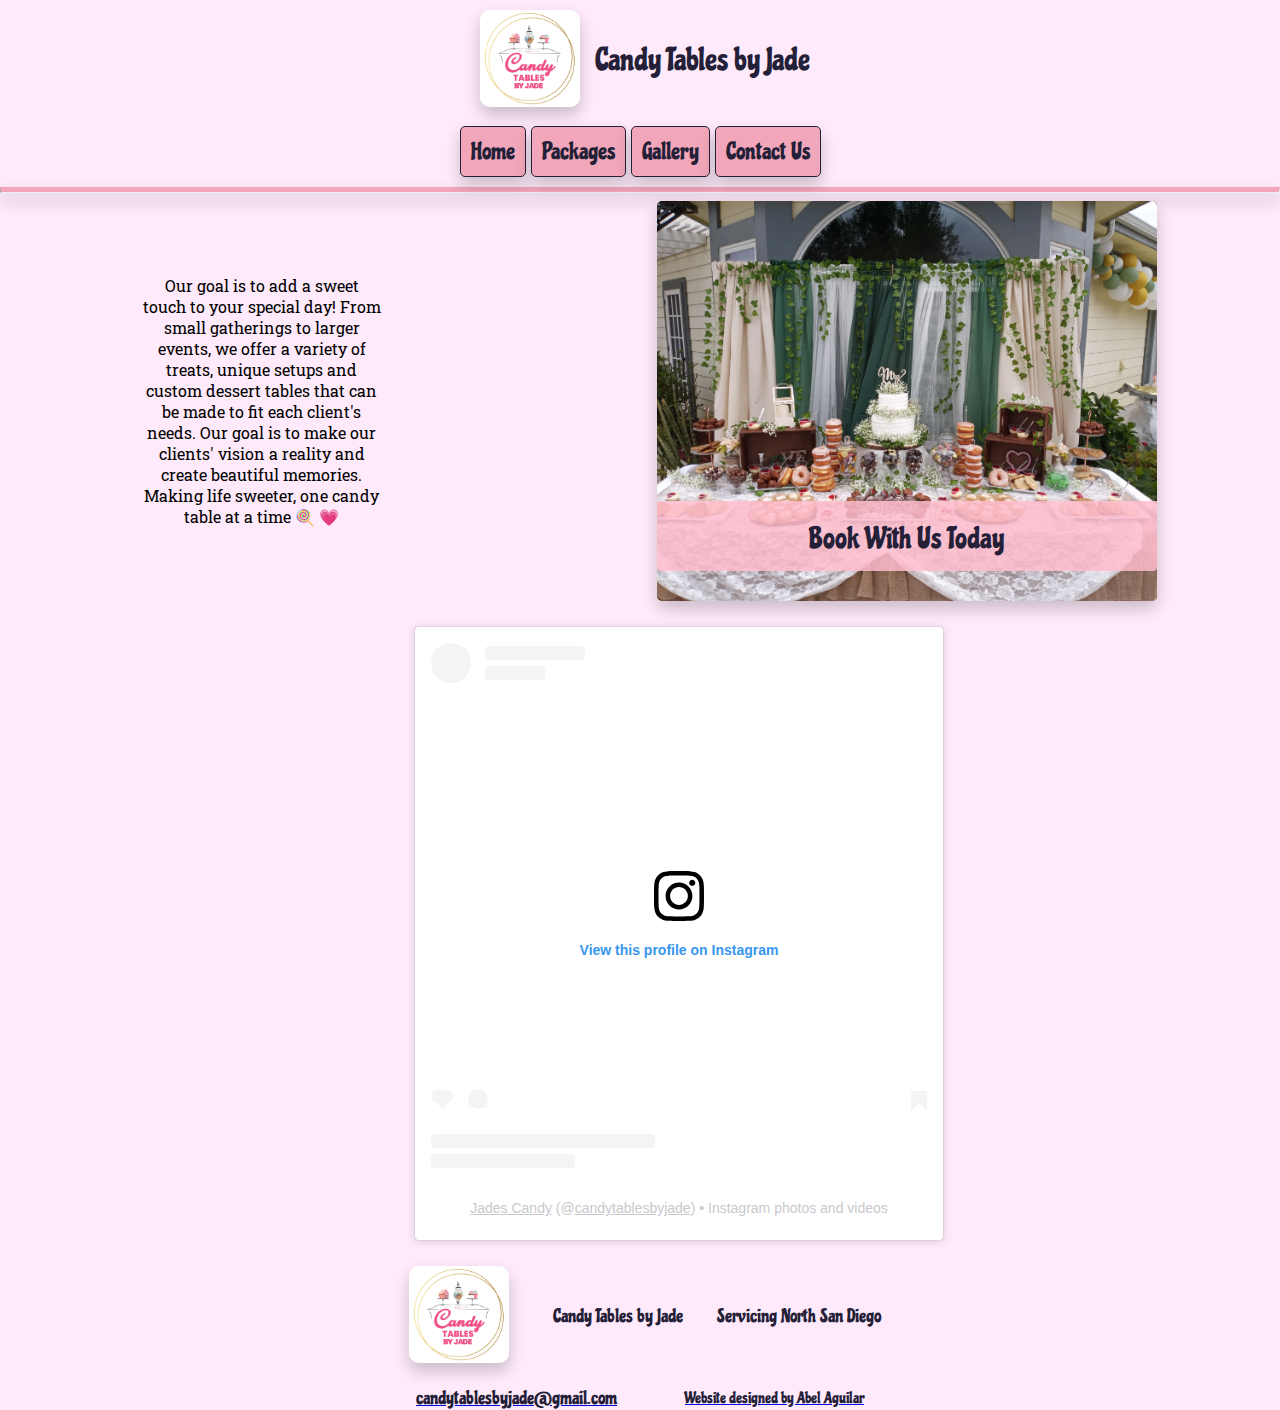
<file: index.html>
<!DOCTYPE html>
<html lang="en">

<head>
    <meta charset="UTF-8">
    <meta http-equiv="X-UA-Compatible" content="IE=edge">
    <meta name="viewport" content="width=device-width, initial-scale=1.0">
    <title>Home Page | Candy Tables </title>
    <meta name="description" content="Website for Candy Tables, Dessert Tables, and Parties. candy for buffet. dessert table. San Diego.">
    <link rel="stylesheet" href="styles/mobile.css">
    <link rel="stylesheet" href="styles/tablet.css">
    <link rel="stylesheet" href="styles/desktop.css">
    <link rel="shortcut icon" href="favicon.ico">
    <script src="scripts/main.js" type="module" defer></script>
</head>

<body>
    <header id="header"></header>
    <hr>
    <main>
        <div id="hero-banner">
            <div class='pic' id="pic3"></div>
            <div class='pic' id="pic2"></div>
            <div class='pic' id="pic1"></div>
            <a href="packages.html">
                <h2>Book With Us Today</h2>
            </a>
        </div>
        <hr>
        <div class="homeMessage">
            <p>Our goal is to add a sweet touch to your special day! From small gatherings to larger events, we offer a variety of treats, unique setups and custom dessert tables that can be made to fit each client's needs. Our goal is to make our clients' vision a reality and create beautiful memories. Making life sweeter, one candy table at a time 🍭 💗</p>
        </div>
        <div class="instagram">
            <blockquote class="instagram-media"
                data-instgrm-permalink="https://www.instagram.com/candytablesbyjade/?utm_source=ig_embed&amp;utm_campaign=loading"
                data-instgrm-version="14"
                style=" background:#FFF; border:0; border-radius:3px; box-shadow:0 0 1px 0 rgba(0,0,0,0.5),0 1px 10px 0 rgba(0,0,0,0.15); max-width:540px; min-width:326px; padding:0; width:99.375%; width:-webkit-calc(100% - 2px); width:calc(100% - 2px);">
                <div style="padding:16px;"> <a
                        href="https://www.instagram.com/candytablesbyjade/?utm_source=ig_embed&amp;utm_campaign=loading"
                        style=" background:#FFFFFF; line-height:0; padding:0 0; text-align:center; text-decoration:none; width:100%;"
                        target="_blank">
                        <div style=" display: flex; flex-direction: row; align-items: center;">
                            <div
                                style="background-color: #F4F4F4; border-radius: 50%; flex-grow: 0; height: 40px; margin-right: 14px; width: 40px;">
                            </div>
                            <div style="display: flex; flex-direction: column; flex-grow: 1; justify-content: center;">
                                <div
                                    style=" background-color: #F4F4F4; border-radius: 4px; flex-grow: 0; height: 14px; margin-bottom: 6px; width: 100px;">
                                </div>
                                <div
                                    style=" background-color: #F4F4F4; border-radius: 4px; flex-grow: 0; height: 14px; width: 60px;">
                                </div>
                            </div>
                        </div>
                        <div style="padding: 19% 0;"></div>
                        <div style="display:block; height:50px; margin:0 auto 12px; width:50px;"><svg width="50px"
                                height="50px" viewBox="0 0 60 60" version="1.1" xmlns="https://www.w3.org/2000/svg"
                                xmlns:xlink="https://www.w3.org/1999/xlink">
                                <g stroke="none" stroke-width="1" fill="none" fill-rule="evenodd">
                                    <g transform="translate(-511.000000, -20.000000)" fill="#000000">
                                        <g>
                                            <path
                                                d="M556.869,30.41 C554.814,30.41 553.148,32.076 553.148,34.131 C553.148,36.186 554.814,37.852 556.869,37.852 C558.924,37.852 560.59,36.186 560.59,34.131 C560.59,32.076 558.924,30.41 556.869,30.41 M541,60.657 C535.114,60.657 530.342,55.887 530.342,50 C530.342,44.114 535.114,39.342 541,39.342 C546.887,39.342 551.658,44.114 551.658,50 C551.658,55.887 546.887,60.657 541,60.657 M541,33.886 C532.1,33.886 524.886,41.1 524.886,50 C524.886,58.899 532.1,66.113 541,66.113 C549.9,66.113 557.115,58.899 557.115,50 C557.115,41.1 549.9,33.886 541,33.886 M565.378,62.101 C565.244,65.022 564.756,66.606 564.346,67.663 C563.803,69.06 563.154,70.057 562.106,71.106 C561.058,72.155 560.06,72.803 558.662,73.347 C557.607,73.757 556.021,74.244 553.102,74.378 C549.944,74.521 548.997,74.552 541,74.552 C533.003,74.552 532.056,74.521 528.898,74.378 C525.979,74.244 524.393,73.757 523.338,73.347 C521.94,72.803 520.942,72.155 519.894,71.106 C518.846,70.057 518.197,69.06 517.654,67.663 C517.244,66.606 516.755,65.022 516.623,62.101 C516.479,58.943 516.448,57.996 516.448,50 C516.448,42.003 516.479,41.056 516.623,37.899 C516.755,34.978 517.244,33.391 517.654,32.338 C518.197,30.938 518.846,29.942 519.894,28.894 C520.942,27.846 521.94,27.196 523.338,26.654 C524.393,26.244 525.979,25.756 528.898,25.623 C532.057,25.479 533.004,25.448 541,25.448 C548.997,25.448 549.943,25.479 553.102,25.623 C556.021,25.756 557.607,26.244 558.662,26.654 C560.06,27.196 561.058,27.846 562.106,28.894 C563.154,29.942 563.803,30.938 564.346,32.338 C564.756,33.391 565.244,34.978 565.378,37.899 C565.522,41.056 565.552,42.003 565.552,50 C565.552,57.996 565.522,58.943 565.378,62.101 M570.82,37.631 C570.674,34.438 570.167,32.258 569.425,30.349 C568.659,28.377 567.633,26.702 565.965,25.035 C564.297,23.368 562.623,22.342 560.652,21.575 C558.743,20.834 556.562,20.326 553.369,20.18 C550.169,20.033 549.148,20 541,20 C532.853,20 531.831,20.033 528.631,20.18 C525.438,20.326 523.257,20.834 521.349,21.575 C519.376,22.342 517.703,23.368 516.035,25.035 C514.368,26.702 513.342,28.377 512.574,30.349 C511.834,32.258 511.326,34.438 511.181,37.631 C511.035,40.831 511,41.851 511,50 C511,58.147 511.035,59.17 511.181,62.369 C511.326,65.562 511.834,67.743 512.574,69.651 C513.342,71.625 514.368,73.296 516.035,74.965 C517.703,76.634 519.376,77.658 521.349,78.425 C523.257,79.167 525.438,79.673 528.631,79.82 C531.831,79.965 532.853,80.001 541,80.001 C549.148,80.001 550.169,79.965 553.369,79.82 C556.562,79.673 558.743,79.167 560.652,78.425 C562.623,77.658 564.297,76.634 565.965,74.965 C567.633,73.296 568.659,71.625 569.425,69.651 C570.167,67.743 570.674,65.562 570.82,62.369 C570.966,59.17 571,58.147 571,50 C571,41.851 570.966,40.831 570.82,37.631">
                                            </path>
                                        </g>
                                    </g>
                                </g>
                            </svg></div>
                        <div style="padding-top: 8px;">
                            <div
                                style=" color:#3897f0; font-family:Arial,sans-serif; font-size:14px; font-style:normal; font-weight:550; line-height:18px;">
                                View this profile on Instagram</div>
                        </div>
                        <div style="padding: 12.5% 0;"></div>
                        <div style="display: flex; flex-direction: row; margin-bottom: 14px; align-items: center;">
                            <div>
                                <div
                                    style="background-color: #F4F4F4; border-radius: 50%; height: 12.5px; width: 12.5px; transform: translateX(0px) translateY(7px);">
                                </div>
                                <div
                                    style="background-color: #F4F4F4; height: 12.5px; transform: rotate(-45deg) translateX(3px) translateY(1px); width: 12.5px; flex-grow: 0; margin-right: 14px; margin-left: 2px;">
                                </div>
                                <div
                                    style="background-color: #F4F4F4; border-radius: 50%; height: 12.5px; width: 12.5px; transform: translateX(9px) translateY(-18px);">
                                </div>
                            </div>
                            <div style="margin-left: 8px;">
                                <div
                                    style=" background-color: #F4F4F4; border-radius: 50%; flex-grow: 0; height: 20px; width: 20px;">
                                </div>
                                <div
                                    style=" width: 0; height: 0; border-top: 2px solid transparent; border-left: 6px solid #f4f4f4; border-bottom: 2px solid transparent; transform: translateX(16px) translateY(-4px) rotate(30deg)">
                                </div>
                            </div>
                            <div style="margin-left: auto;">
                                <div
                                    style=" width: 0px; border-top: 8px solid #F4F4F4; border-right: 8px solid transparent; transform: translateY(16px);">
                                </div>
                                <div
                                    style=" background-color: #F4F4F4; flex-grow: 0; height: 12px; width: 16px; transform: translateY(-4px);">
                                </div>
                                <div
                                    style=" width: 0; height: 0; border-top: 8px solid #F4F4F4; border-left: 8px solid transparent; transform: translateY(-4px) translateX(8px);">
                                </div>
                            </div>
                        </div>
                        <div
                            style="display: flex; flex-direction: column; flex-grow: 1; justify-content: center; margin-bottom: 24px;">
                            <div
                                style=" background-color: #F4F4F4; border-radius: 4px; flex-grow: 0; height: 14px; margin-bottom: 6px; width: 224px;">
                            </div>
                            <div
                                style=" background-color: #F4F4F4; border-radius: 4px; flex-grow: 0; height: 14px; width: 144px;">
                            </div>
                        </div>
                    </a>
                    <p
                        style=" color:#c9c8cd; font-family:Arial,sans-serif; font-size:14px; line-height:17px; margin-bottom:0; margin-top:8px; overflow:hidden; padding:8px 0 7px; text-align:center; text-overflow:ellipsis; white-space:nowrap;">
                        <a href="https://www.instagram.com/candytablesbyjade/?utm_source=ig_embed&amp;utm_campaign=loading"
                            style=" color:#c9c8cd; font-family:Arial,sans-serif; font-size:14px; font-style:normal; font-weight:normal; line-height:17px;"
                            target="_blank">Jades Candy</a> (@<a
                            href="https://www.instagram.com/candytablesbyjade/?utm_source=ig_embed&amp;utm_campaign=loading"
                            style=" color:#c9c8cd; font-family:Arial,sans-serif; font-size:14px; font-style:normal; font-weight:normal; line-height:17px;"
                            target="_blank">candytablesbyjade</a>) • Instagram photos and videos</p>
                </div>
            </blockquote>
            <script async src="//www.instagram.com/embed.js">
                let iframe = document.querySelector('.instagram-media-rendered');
                iframe.style.margin = 'margin: 0 auto;';
            </script>
        </div>
    </main>
    <footer id="footer"></footer>

</body>

</html>
</file>
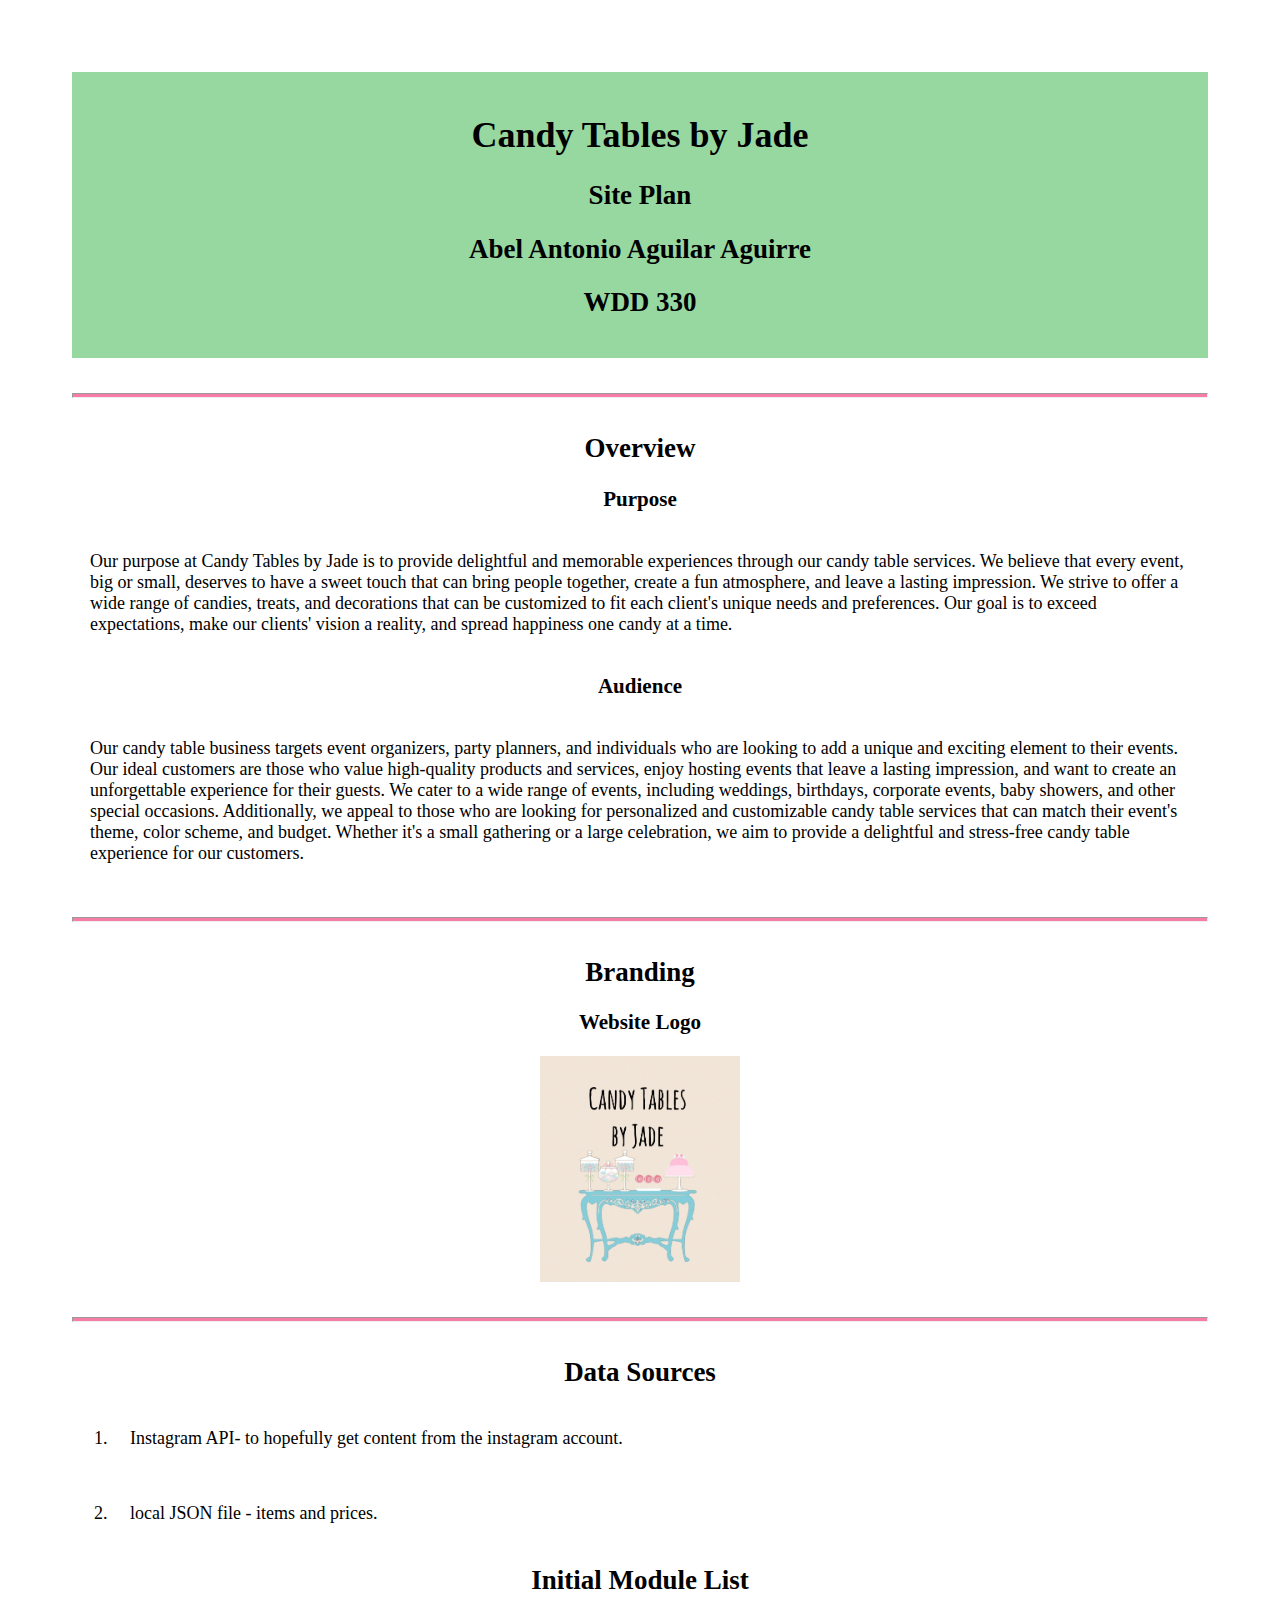
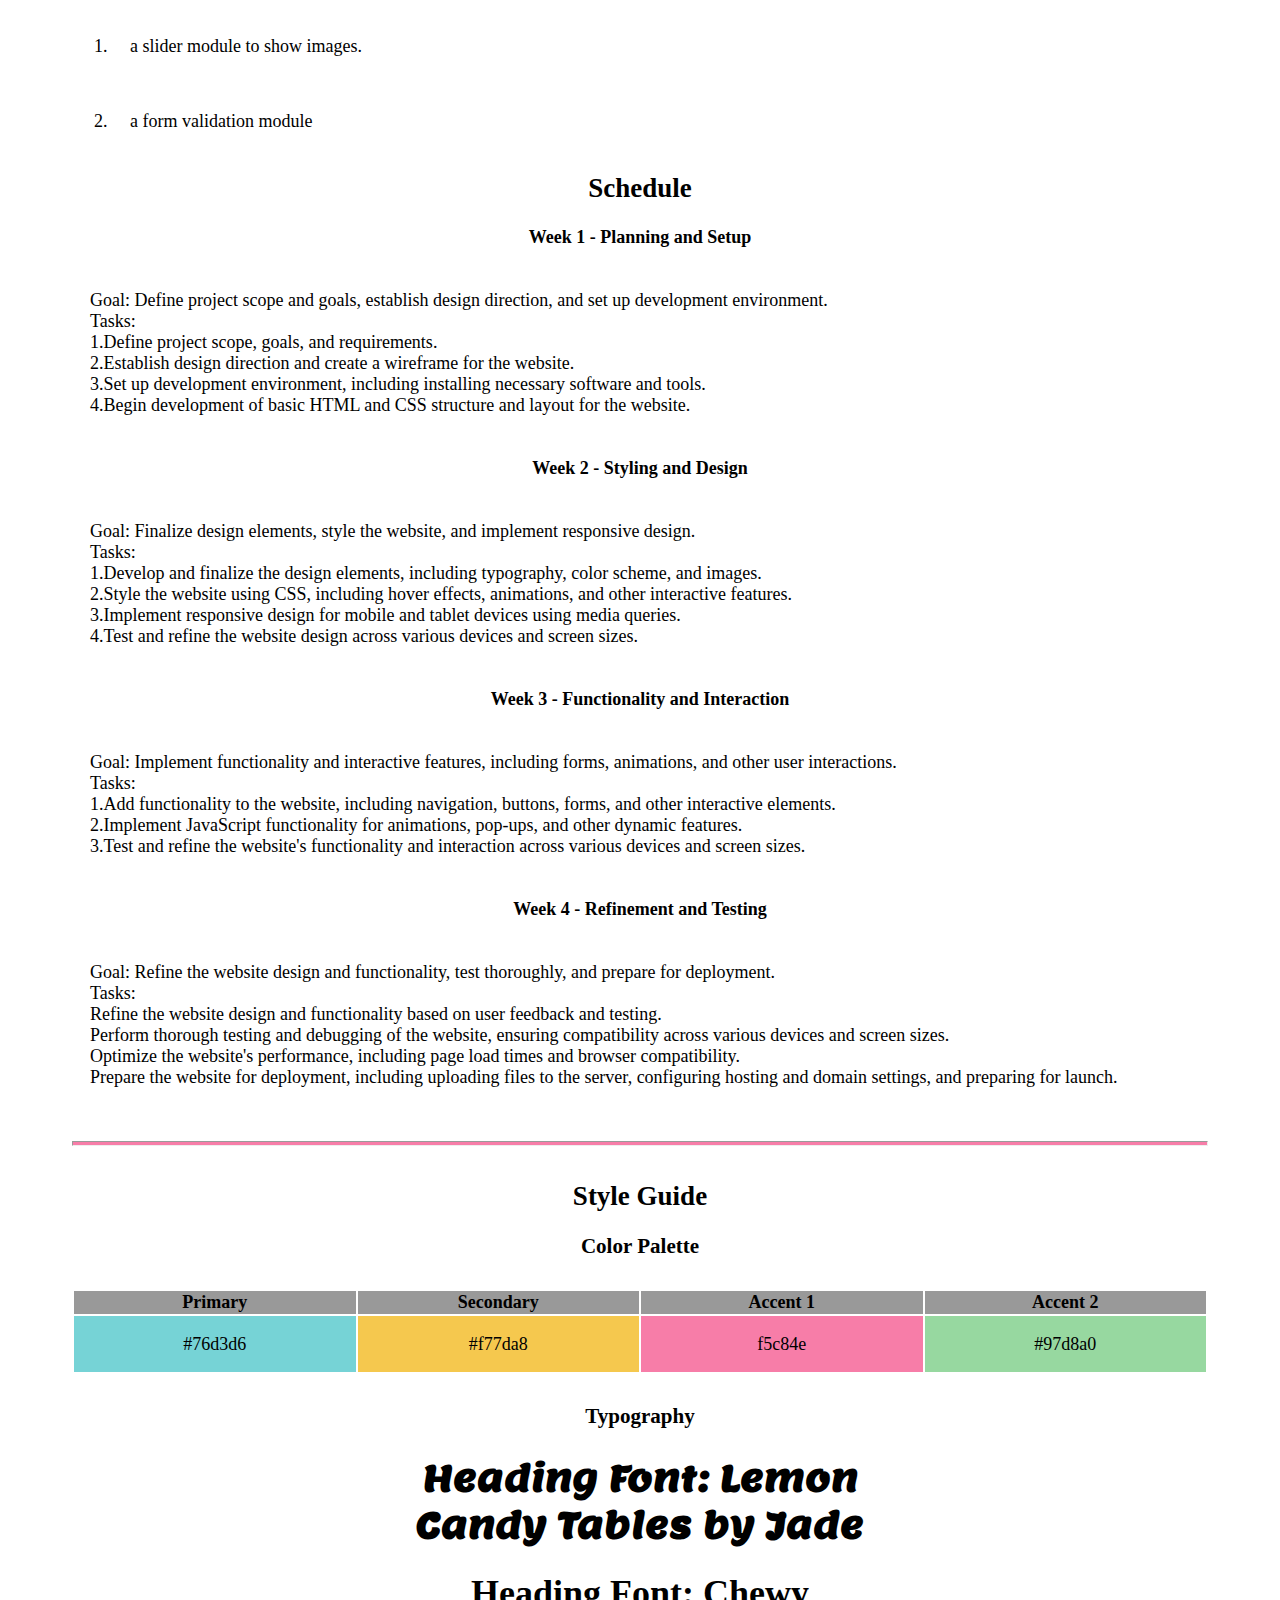
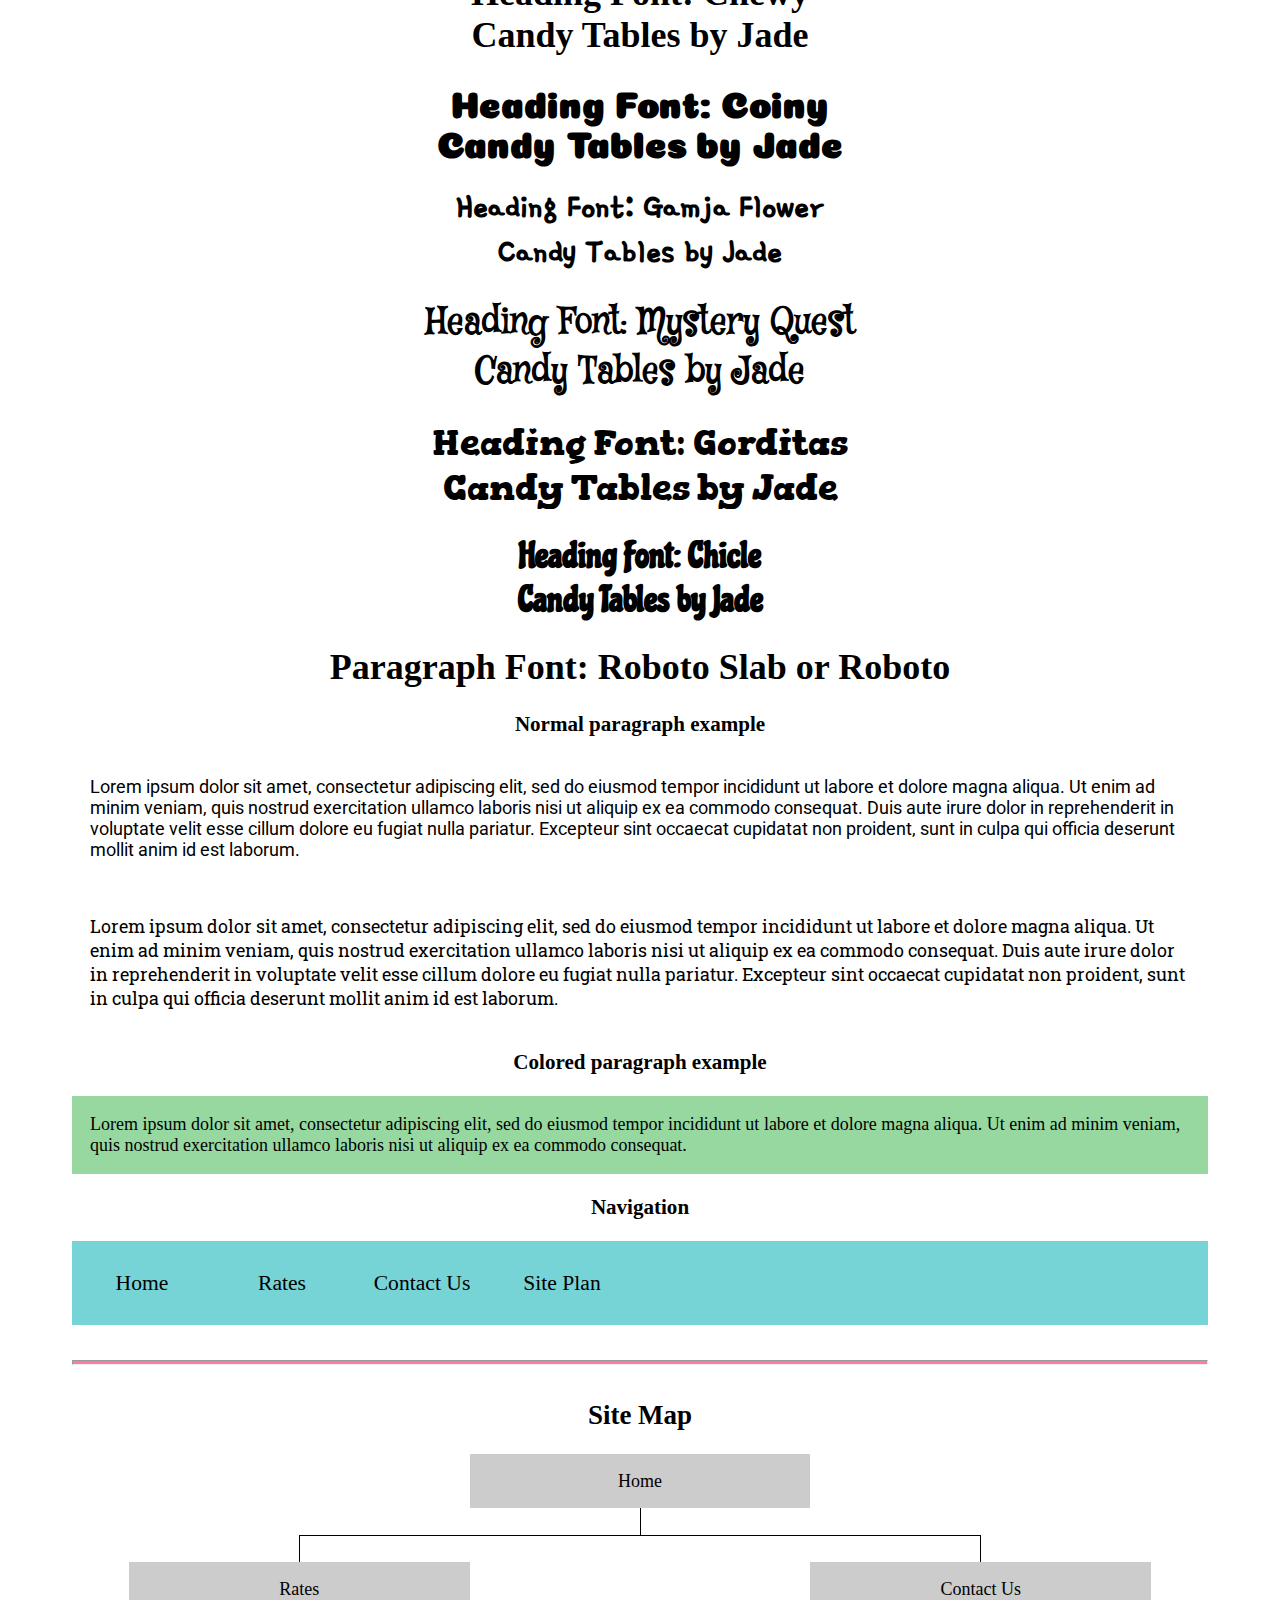
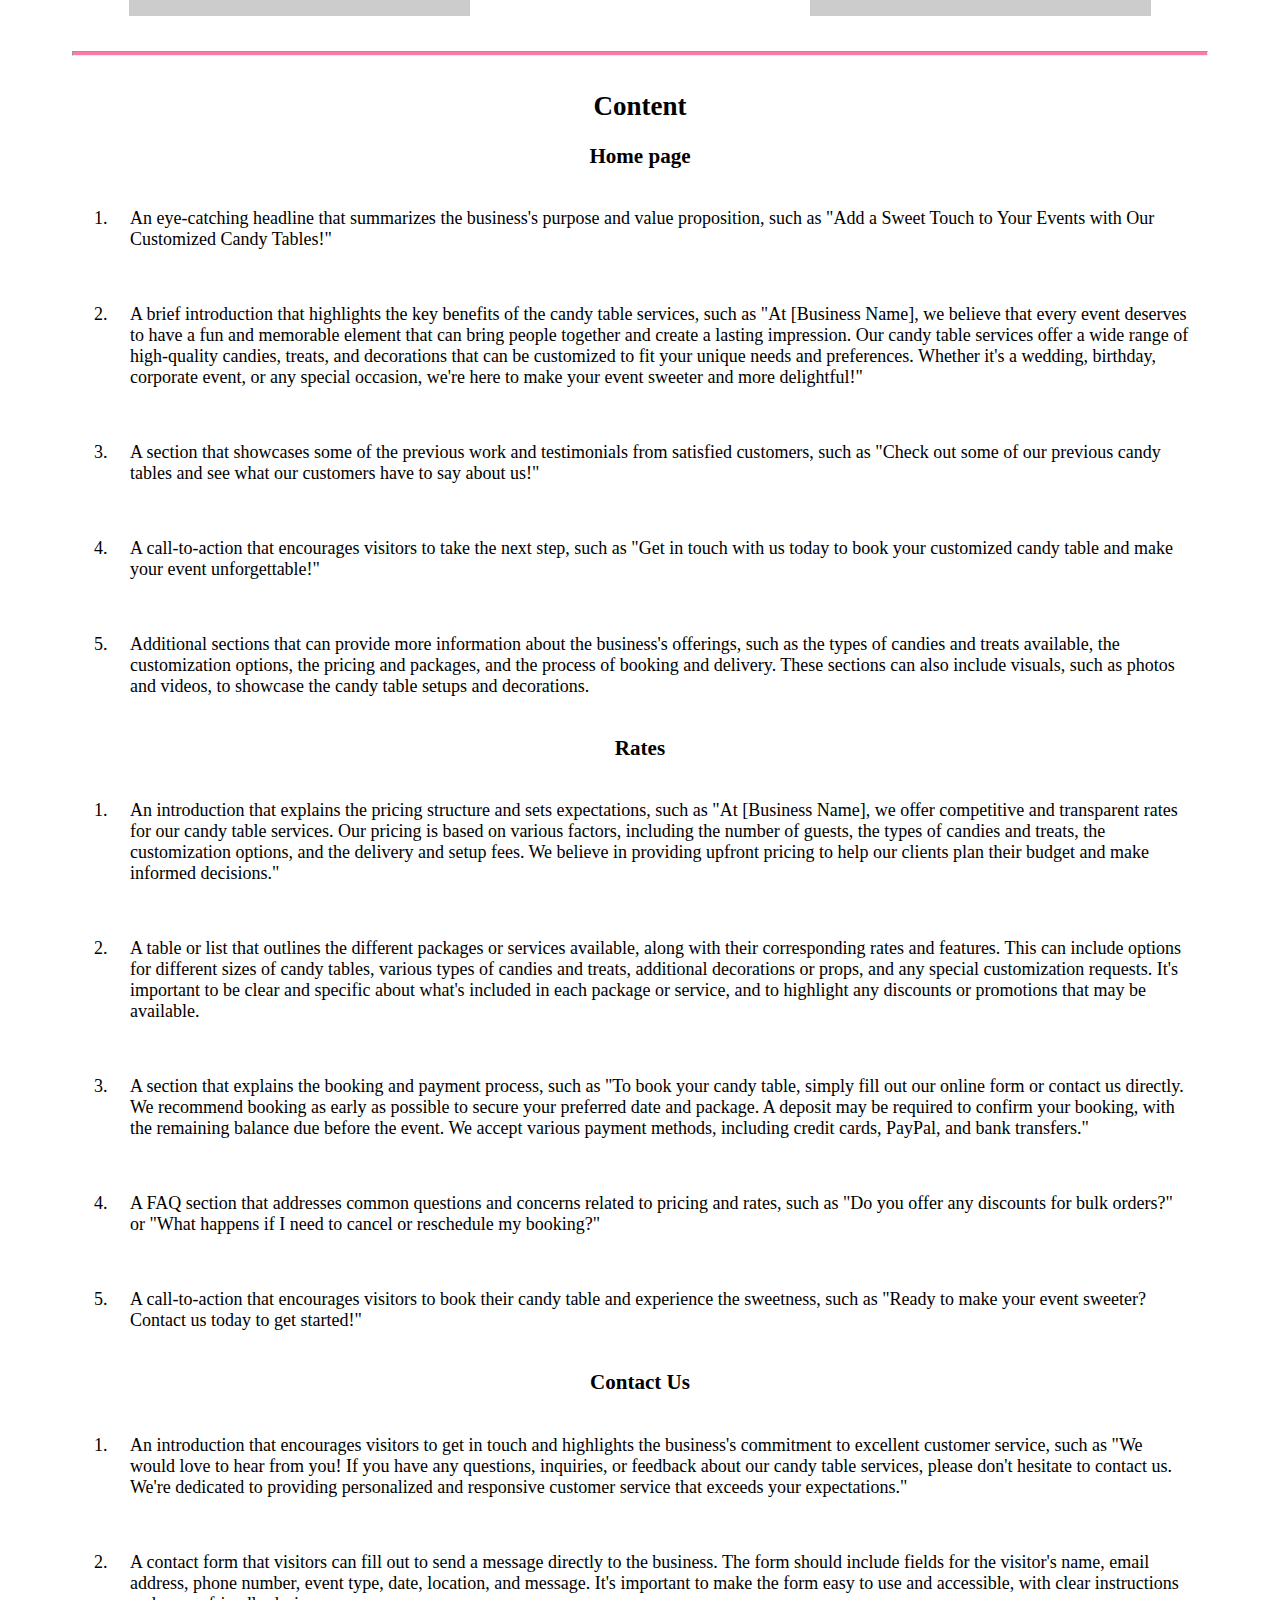
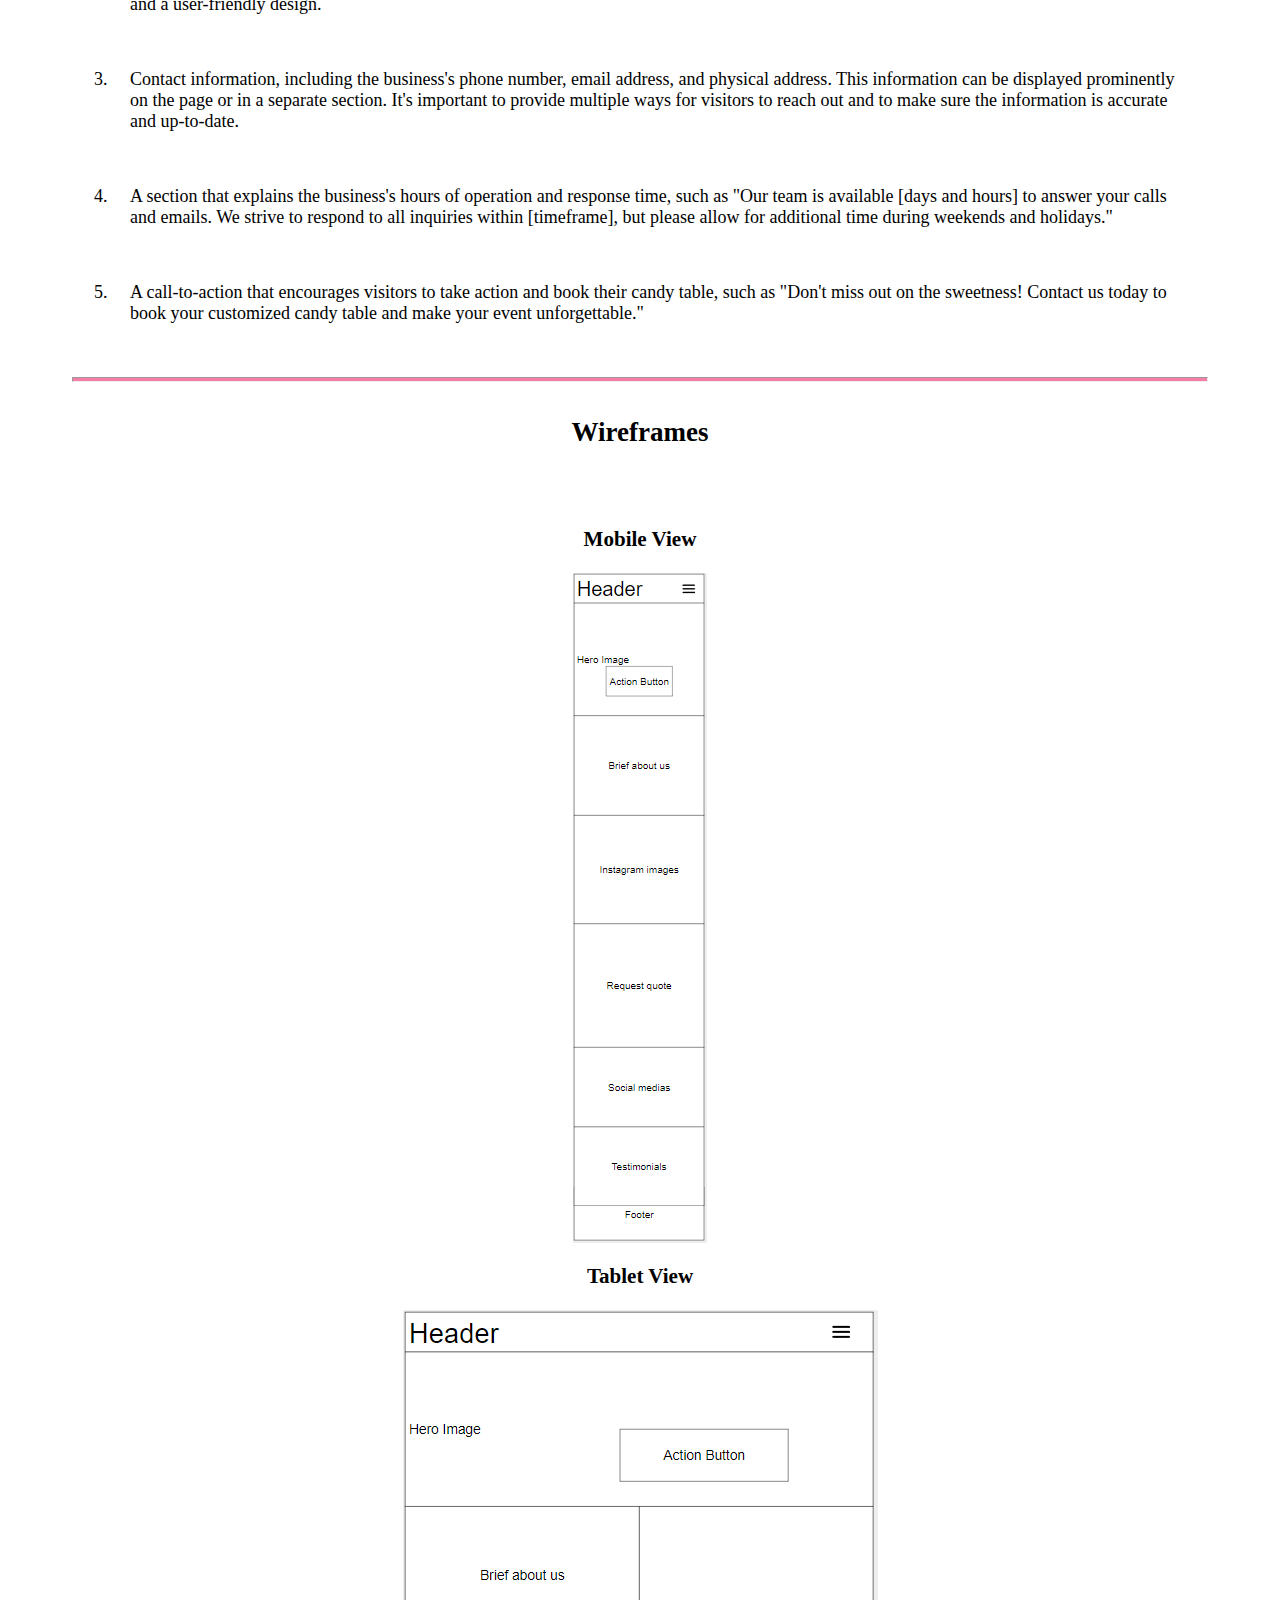
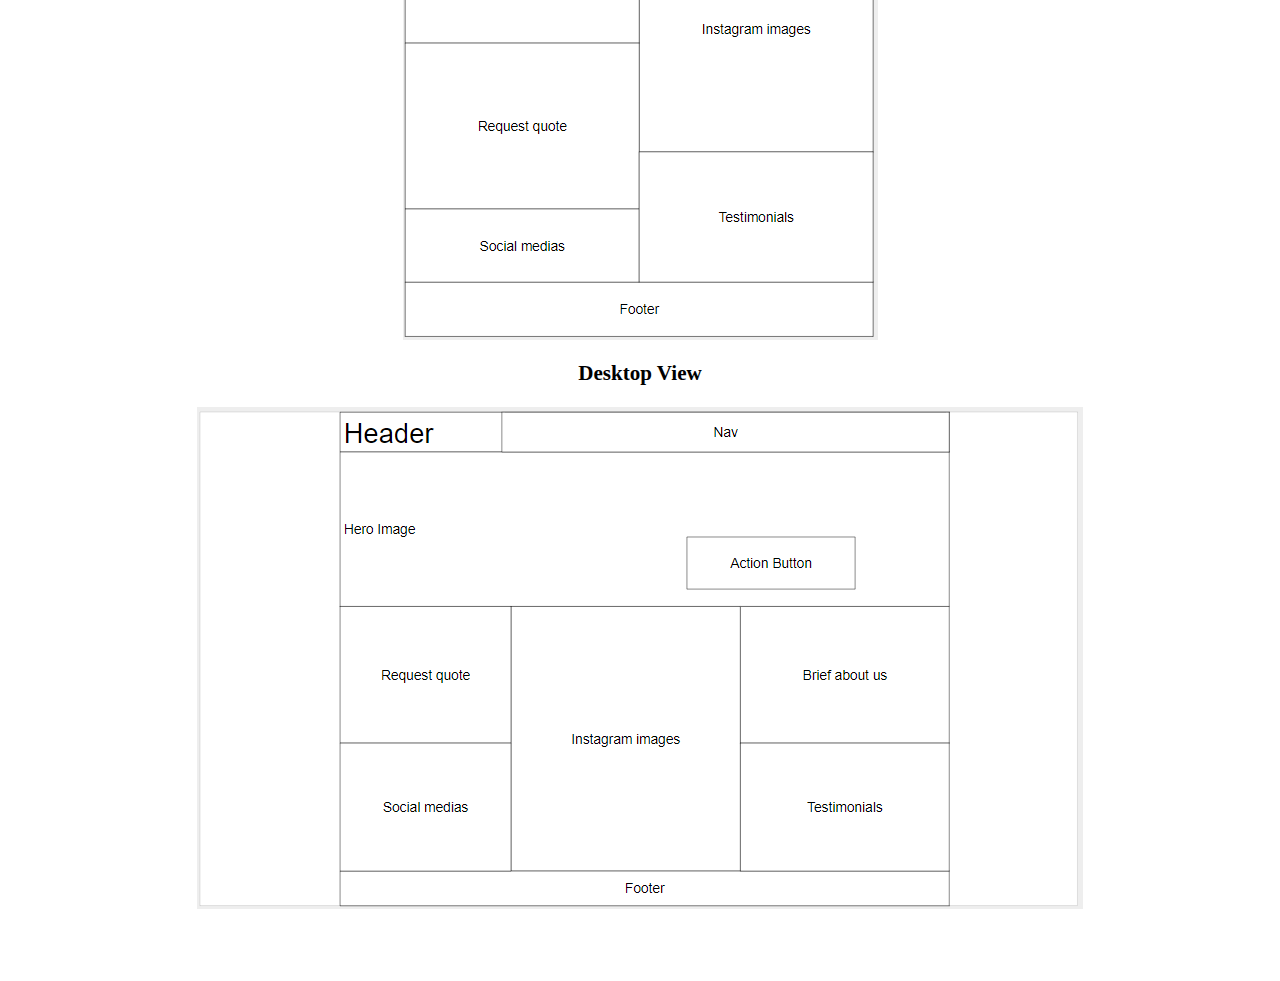
<file: project-wdd330/index.html>
<!DOCTYPE html>
<html lang="en-us">

<head>
    <meta charset="utf-8">
    <title>Site Plan</title>
    <link type="text/css" rel="stylesheet" href="styles/site-plan.css">
</head>

<body>
    <header>
        <h1>Candy Tables by Jade</h1>
        <h2>Site Plan</h2>
        <h2>Abel Antonio Aguilar Aguirre</h2>
        <h2>WDD 330</h2>

    </header>
    <main>
        <hr>
        <h2>Overview</h2>
        <h3>Purpose</h3>
        <p>Our purpose at Candy Tables by Jade is to provide delightful and memorable experiences through our candy
            table services. We believe that every event, big or small, deserves to have a sweet touch that can bring
            people together, create a fun atmosphere, and leave a lasting impression. We strive to offer a wide range of
            candies, treats, and decorations that can be customized to fit each client's unique needs and preferences.
            Our goal is to exceed expectations, make our clients' vision a reality, and spread happiness one candy at a
            time.
        </p>
        <h3>Audience</h3>
        <p>Our candy table business targets event organizers, party planners, and individuals who are looking to add a
            unique and exciting element to their events. Our ideal customers are those who value high-quality products
            and services, enjoy hosting events that leave a lasting impression, and want to create an unforgettable
            experience for their guests. We cater to a wide range of events, including weddings, birthdays, corporate
            events, baby showers, and other special occasions. Additionally, we appeal to those who are looking for
            personalized and customizable candy table services that can match their event's theme, color scheme, and
            budget. Whether it's a small gathering or a large celebration, we aim to provide a delightful and
            stress-free candy table experience for our customers. </p>
        <hr>
        <h2>Branding</h2>
        <h3>Website Logo</h3>
        <img class='logoimg' src="images/logo.jpg" alt="Logo image">
        <hr>
        <h2>Data Sources</h2>
        <ol>
            <li><p>Instagram API- to hopefully get content from the instagram account.</p></li>
            <li><p>local JSON file - items and prices.</p></li>
        </ol>
        <h2>Initial Module List</h2>
        <ol>
            <li><p>a slider module to show images.</p></li>
            <li><p>a form validation module</p></li>
        </ol>
        <h2>Schedule</h2>
        <h4>Week 1 - Planning and Setup</h4>
        <p>Goal: Define project scope and goals, establish design direction, and set up development environment. <br>
            Tasks: <br>
                1.Define project scope, goals, and requirements. <br>
                2.Establish design direction and create a wireframe for the website.<br>
                3.Set up development environment, including installing necessary software and tools.<br>
                4.Begin development of basic HTML and CSS structure and layout for the website.</p>
        <h4>Week 2 - Styling and Design</h4>
        <p>Goal: Finalize design elements, style the website, and implement responsive design.<br>
            Tasks:<br>
            1.Develop and finalize the design elements, including typography, color scheme, and images.<br>
            2.Style the website using CSS, including hover effects, animations, and other interactive features.<br>
            3.Implement responsive design for mobile and tablet devices using media queries.<br>
            4.Test and refine the website design across various devices and screen sizes.</p>
        <h4>Week 3 - Functionality and Interaction</h4>
        <p>Goal: Implement functionality and interactive features, including forms, animations, and other user interactions.<br>
            Tasks:<br>
            1.Add functionality to the website, including navigation, buttons, forms, and other interactive elements.<br>
            2.Implement JavaScript functionality for animations, pop-ups, and other dynamic features.<br>
            3.Test and refine the website's functionality and interaction across various devices and screen sizes.</p>
        <h4>Week 4 - Refinement and Testing</h4>
        <p>Goal: Refine the website design and functionality, test thoroughly, and prepare for deployment.<br>
            Tasks:<br>
            Refine the website design and functionality based on user feedback and testing.<br>
            Perform thorough testing and debugging of the website, ensuring compatibility across various devices and screen sizes.<br>
            Optimize the website's performance, including page load times and browser compatibility.<br>
            Prepare the website for deployment, including uploading files to the server, configuring hosting and domain settings, and preparing for launch.</p>
        <hr>
        <h2>
            Style Guide
        </h2>

        <h3>
            Color Palette
        </h3>
        <table class="colors">
            <tr>
                <th>Primary</th>
                <th>Secondary</th>
                <th>Accent 1</th>
                <th>Accent 2</th>
            </tr>
            <tr>
                <td class="primary">#76d3d6</td>
                <td class="secondary">#f77da8</td>
                <td class="accent1">f5c84e</td>
                <td class="accent2">#97d8a0</td>
            </tr>
        </table>

        <h3>
            Typography
        </h3>
        <h1 class="lemon">Heading Font: Lemon <br>Candy Tables by Jade</h1>
        <h1 class="chewy">Heading Font: Chewy <br>Candy Tables by Jade</h1>
        <h1 class="coiny">Heading Font: Coiny <br>Candy Tables by Jade</h1>
        <h1 class="gamjaFlower">Heading Font: Gamja Flower <br>Candy Tables by Jade</h1>
        <h1 class="mysteryQuest">Heading Font: Mystery Quest <br>Candy Tables by Jade</h1>
        <h1 class="gorditas">Heading Font: Gorditas <br>Candy Tables by Jade</h1>
        <h1 class="chicle">Heading Font: Chicle <br>Candy Tables by Jade</h1>
        <h1>
            Paragraph Font: Roboto Slab or Roboto
        </h1>
        <h3>
            Normal paragraph example
        </h3>
        <p class="roboto">
            Lorem ipsum dolor sit amet, consectetur adipiscing elit, sed do eiusmod tempor incididunt ut labore et
            dolore magna aliqua. Ut enim ad minim veniam, quis nostrud exercitation ullamco laboris nisi ut aliquip ex
            ea commodo consequat. Duis aute irure dolor in reprehenderit in voluptate velit esse cillum dolore eu fugiat
            nulla pariatur. Excepteur sint occaecat cupidatat non proident, sunt in culpa qui officia deserunt mollit
            anim id est laborum.
        </p>
        <p class="robotoSlab">
            Lorem ipsum dolor sit amet, consectetur adipiscing elit, sed do eiusmod tempor incididunt ut labore et
            dolore magna aliqua. Ut enim ad minim veniam, quis nostrud exercitation ullamco laboris nisi ut aliquip ex
            ea commodo consequat. Duis aute irure dolor in reprehenderit in voluptate velit esse cillum dolore eu fugiat
            nulla pariatur. Excepteur sint occaecat cupidatat non proident, sunt in culpa qui officia deserunt mollit
            anim id est laborum.
        </p>
        <h3>
            Colored paragraph example
        </h3>
        <p class="colored">
            Lorem ipsum dolor sit amet, consectetur adipiscing elit, sed do eiusmod tempor incididunt ut labore et
            dolore magna aliqua. Ut enim ad minim veniam, quis nostrud exercitation ullamco laboris nisi ut aliquip ex
            ea commodo consequat.
        </p>

        <h3>
            Navigation
        </h3>
        <nav>
            <a href="">Home</a>
            <a href="">Rates</a>
            <a href="">Contact Us</a>
            <a href="">Site Plan</a>
        </nav>
        <hr>
        <h2>
            Site Map
        </h2>
        <div class="sitemap">
            <div class="sm-home">
                Home
            </div>
            <div class="sm-page2">
                Rates
            </div>
            <div class="sm-page3">
                Contact Us
            </div>

            <div class="top">
                &nbsp;
            </div>
            <div class="left">
                &nbsp;
            </div>
            <div class="right">
                &nbsp;
            </div>

        </div>

        <hr>
        <h2>
            Content
        </h2>
        <h3>Home page</h3>
        <ol>
            <li><p>An eye-catching headline that summarizes the business's purpose and value proposition, such as "Add a
                Sweet Touch to Your Events with Our Customized Candy Tables!"</p></li>
            <li><p>A brief introduction that highlights the key benefits of the candy table services, such as "At [Business
                Name], we believe that every event deserves to have a fun and memorable element that can bring people
                together and create a lasting impression. Our candy table services offer a wide range of high-quality
                candies, treats, and decorations that can be customized to fit your unique needs and preferences.
                Whether it's a wedding, birthday, corporate event, or any special occasion, we're here to make your
                event sweeter and more delightful!"</p></li>
            <li><p>A section that showcases some of the previous work and testimonials from satisfied customers, such as
                "Check out some of our previous candy tables and see what our customers have to say about us!"</p></li>
            <li><p>A call-to-action that encourages visitors to take the next step, such as "Get in touch with us today to
                book your customized candy table and make your event unforgettable!"</p></li>
            <li><p>Additional sections that can provide more information about the business's offerings, such as the types
                of candies and treats available, the customization options, the pricing and packages, and the process of
                booking and delivery. These sections can also include visuals, such as photos and videos, to showcase
                the candy table setups and decorations.</p></li>
        </ol>
        <h3>Rates</h3>
        <ol>
            <li><p>An introduction that explains the pricing structure and sets expectations, such as "At [Business Name],
                we offer competitive and transparent rates for our candy table services. Our pricing is based on various
                factors, including the number of guests, the types of candies and treats, the customization options, and
                the delivery and setup fees. We believe in providing upfront pricing to help our clients plan their
                budget and make informed decisions."</p></li>

            <li><p>A table or list that outlines the different packages or services available, along with their
                corresponding rates and features. This can include options for different sizes of candy tables, various
                types of candies and treats, additional decorations or props, and any special customization requests.
                It's important to be clear and specific about what's included in each package or service, and to
                highlight any discounts or promotions that may be available.</p></li>

            <li><p>A section that explains the booking and payment process, such as "To book your candy table, simply fill
                out our online form or contact us directly. We recommend booking as early as possible to secure your
                preferred date and package. A deposit may be required to confirm your booking, with the remaining
                balance due before the event. We accept various payment methods, including credit cards, PayPal, and
                bank transfers."</p></li>

            <li><p>A FAQ section that addresses common questions and concerns related to pricing and rates, such as "Do you
                offer any discounts for bulk orders?" or "What happens if I need to cancel or reschedule my booking?"
            </p></li>

            <li><p>A call-to-action that encourages visitors to book their candy table and experience the sweetness, such
                as "Ready to make your event sweeter? Contact us today to get started!"</p></li>
        </ol>
        <h3>Contact Us</h3>
        <ol>
            <li><p>An introduction that encourages visitors to get in touch and highlights the business's commitment to
                excellent customer service, such as "We would love to hear from you! If you have any questions,
                inquiries, or feedback about our candy table services, please don't hesitate to contact us. We're
                dedicated to providing personalized and responsive customer service that exceeds your expectations."
            </p></li>
            <li><p>A contact form that visitors can fill out to send a message directly to the business. The form should
                include fields for the visitor's name, email address, phone number, event type, date, location, and
                message. It's important to make the form easy to use and accessible, with clear instructions and a
                user-friendly design.</p></li>
            <li><p>Contact information, including the business's phone number, email address, and physical address. This
                information can be displayed prominently on the page or in a separate section. It's important to provide
                multiple ways for visitors to reach out and to make sure the information is accurate and up-to-date.
            </p></li>
            <li><p>A section that explains the business's hours of operation and response time, such as "Our team is
                available [days and hours] to answer your calls and emails. We strive to respond to all inquiries within
                [timeframe], but please allow for additional time during weekends and holidays."</p></li>
            <li><p>A call-to-action that encourages visitors to take action and book their candy table, such as "Don't miss
                out on the sweetness! Contact us today to book your customized candy table and make your event
                unforgettable."</p></li>
        </ol>
        <hr>
        <h2>Wireframes</h2>
        <p>
        <h3>Mobile View</h3>
        <img src="images/mobile-wireframe.png" alt="mobile view wireframe">
        <h3>Tablet View</h3>
        <img src="images/tablet-view-wireframe.png" alt="tablet view wireframe">
        <h3>Desktop View</h3>
        <img src="images/desktop-wireframe.png" alt="desktop view wireframe">
    </main>
</body>

</html>
</file>
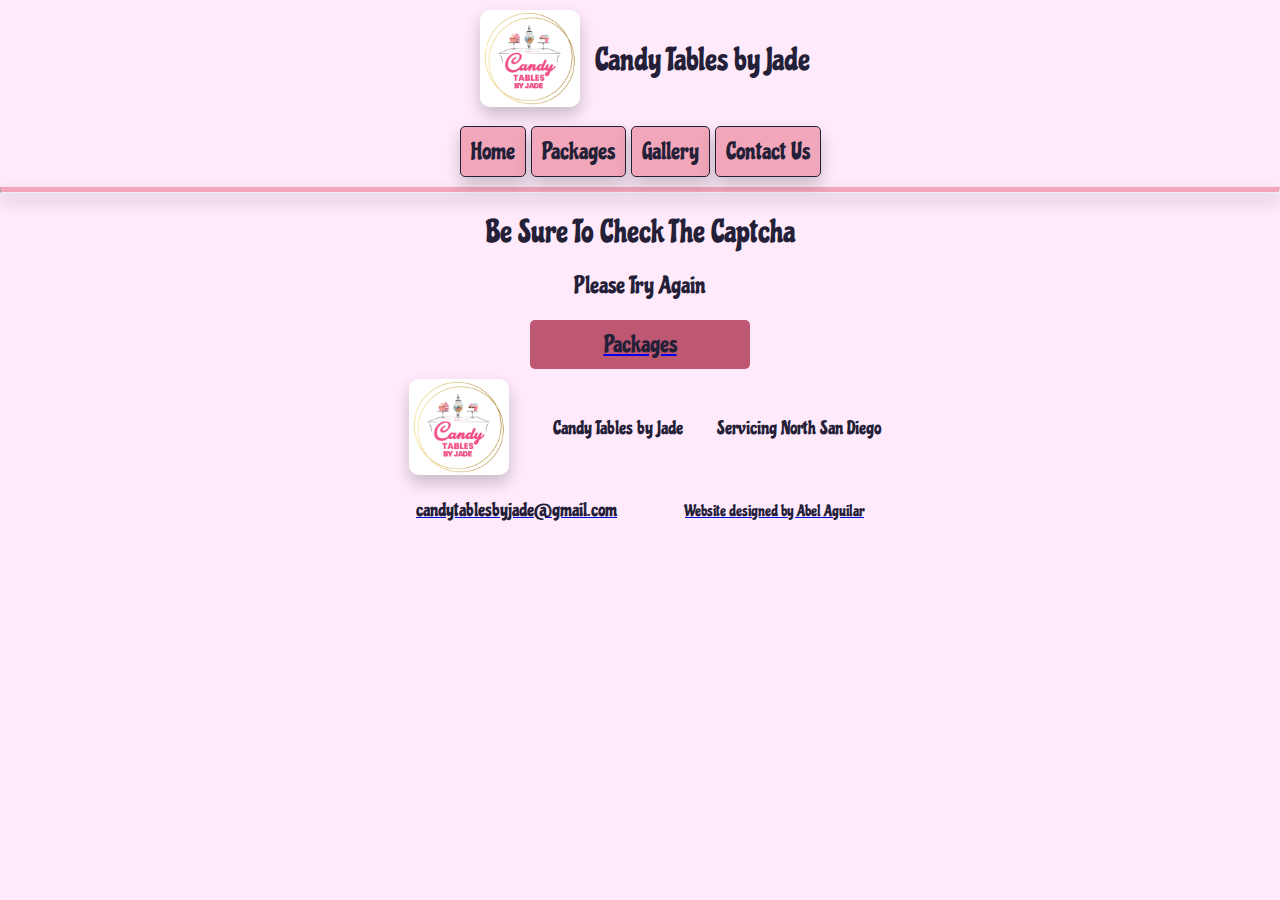
<file: bot.html>
<!DOCTYPE html>
<html lang="en">

<head>
    <meta charset="UTF-8">
    <meta http-equiv="X-UA-Compatible" content="IE=edge">
    <meta name="viewport" content="width=device-width, initial-scale=1.0">
    <title>Home Page | Candy Tables </title>
    <meta name="description" content="Website for Candy Tables, Dessert Tables, and Parties. candy for buffet. dessert table. San Diego.">
    <link rel="stylesheet" href="styles/mobile.css">
    <link rel="stylesheet" href="styles/tablet.css">
    <link rel="stylesheet" href="styles/desktop.css">
    <link rel="shortcut icon" href="favicon.ico">
    <script src="scripts/main.js" type="module" defer></script>
</head>

<body>
    <header id="header"></header>
    <hr>
    <main class="gallery">
       <h1 class="tryagain">Be Sure To Check The Captcha</h1>
       <h2 class="tryagain">Please Try Again</h2>
       <a class="a" href="https://www.candytablesbyjade.com/packages.html"><h2 class="Btn" class="tryagain">Packages</h2></a>
    </main>
    <footer id="footer"></footer>

</body>

</html>
</file>
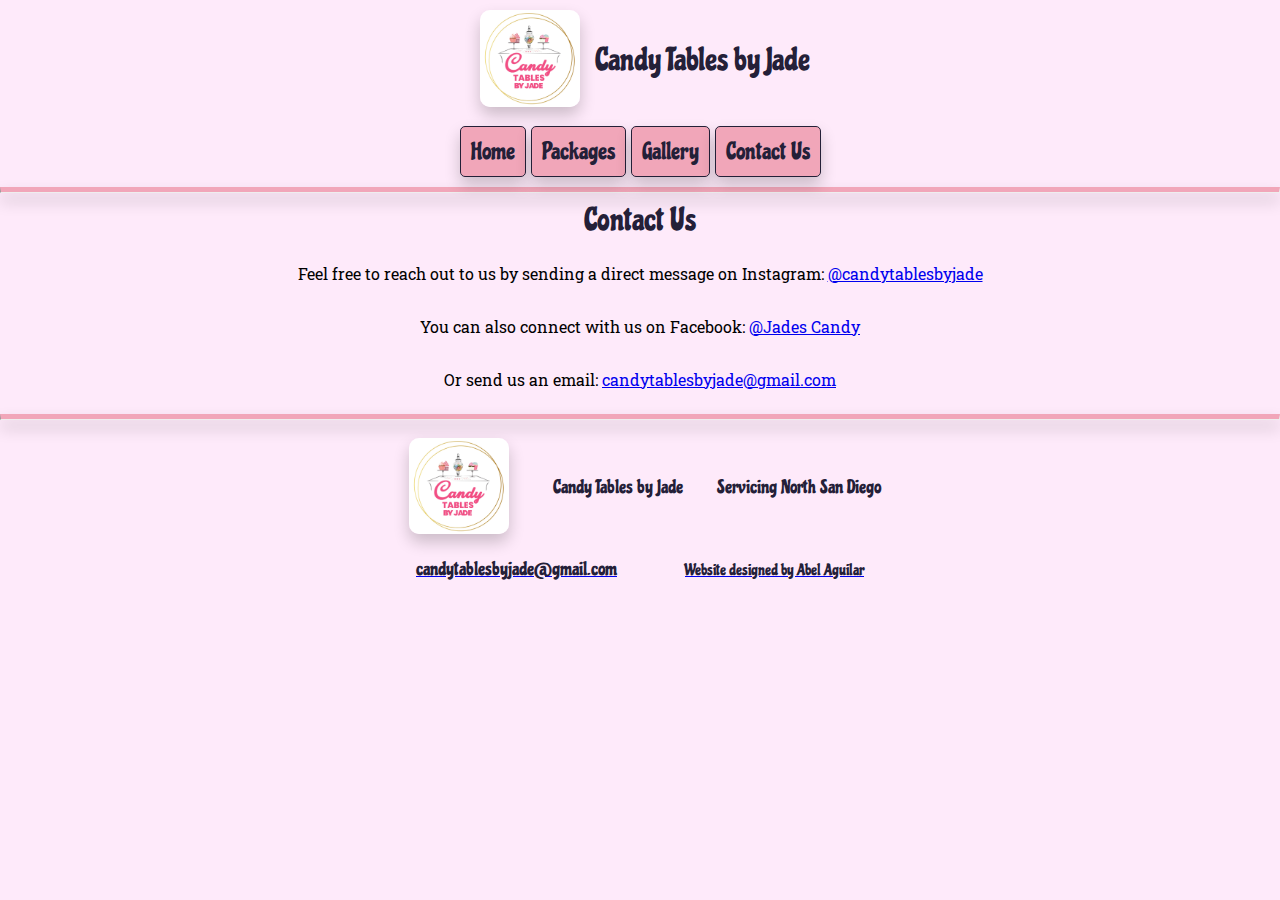
<file: contactus.html>
<!DOCTYPE html>
<html lang="en">

<head>
    <meta charset="UTF-8">
    <meta http-equiv="X-UA-Compatible" content="IE=edge">
    <meta name="viewport" content="width=device-width, initial-scale=1.0">
    <title>Home Page | Candy Tables </title>
    <link rel="stylesheet" href="styles/mobile.css">
    <link rel="stylesheet" href="styles/tablet.css">
    <link rel="stylesheet" href="styles/desktop.css">
    <link rel="shortcut icon" href="favicon.ico">
    <script src="scripts/main.js" type="module" defer></script>
</head>

<body>
    <header id="header" ></header>
    <hr>
    <main class="gallery">
        <div>
             <h1>Contact Us</h1>
        </div>
        <div>
            <p>Feel free to reach out to us by sending a direct message on Instagram: <a href="https://www.instagram.com/candytablesbyjade/" target="_blank">@candytablesbyjade</a></p>
            <p>You can also connect with us on Facebook: <a href="https://www.facebook.com/candytablesbyjade" target="_blank">@Jades Candy</a></p>
            <p>Or send us an email: <a href="mailto:candytablesbyjade@gmail.com" target="_blank">candytablesbyjade@gmail.com</a></p>
        </div>
        <hr>
    </main>
    <footer id="footer"></footer>

</body>

</html>
</file>
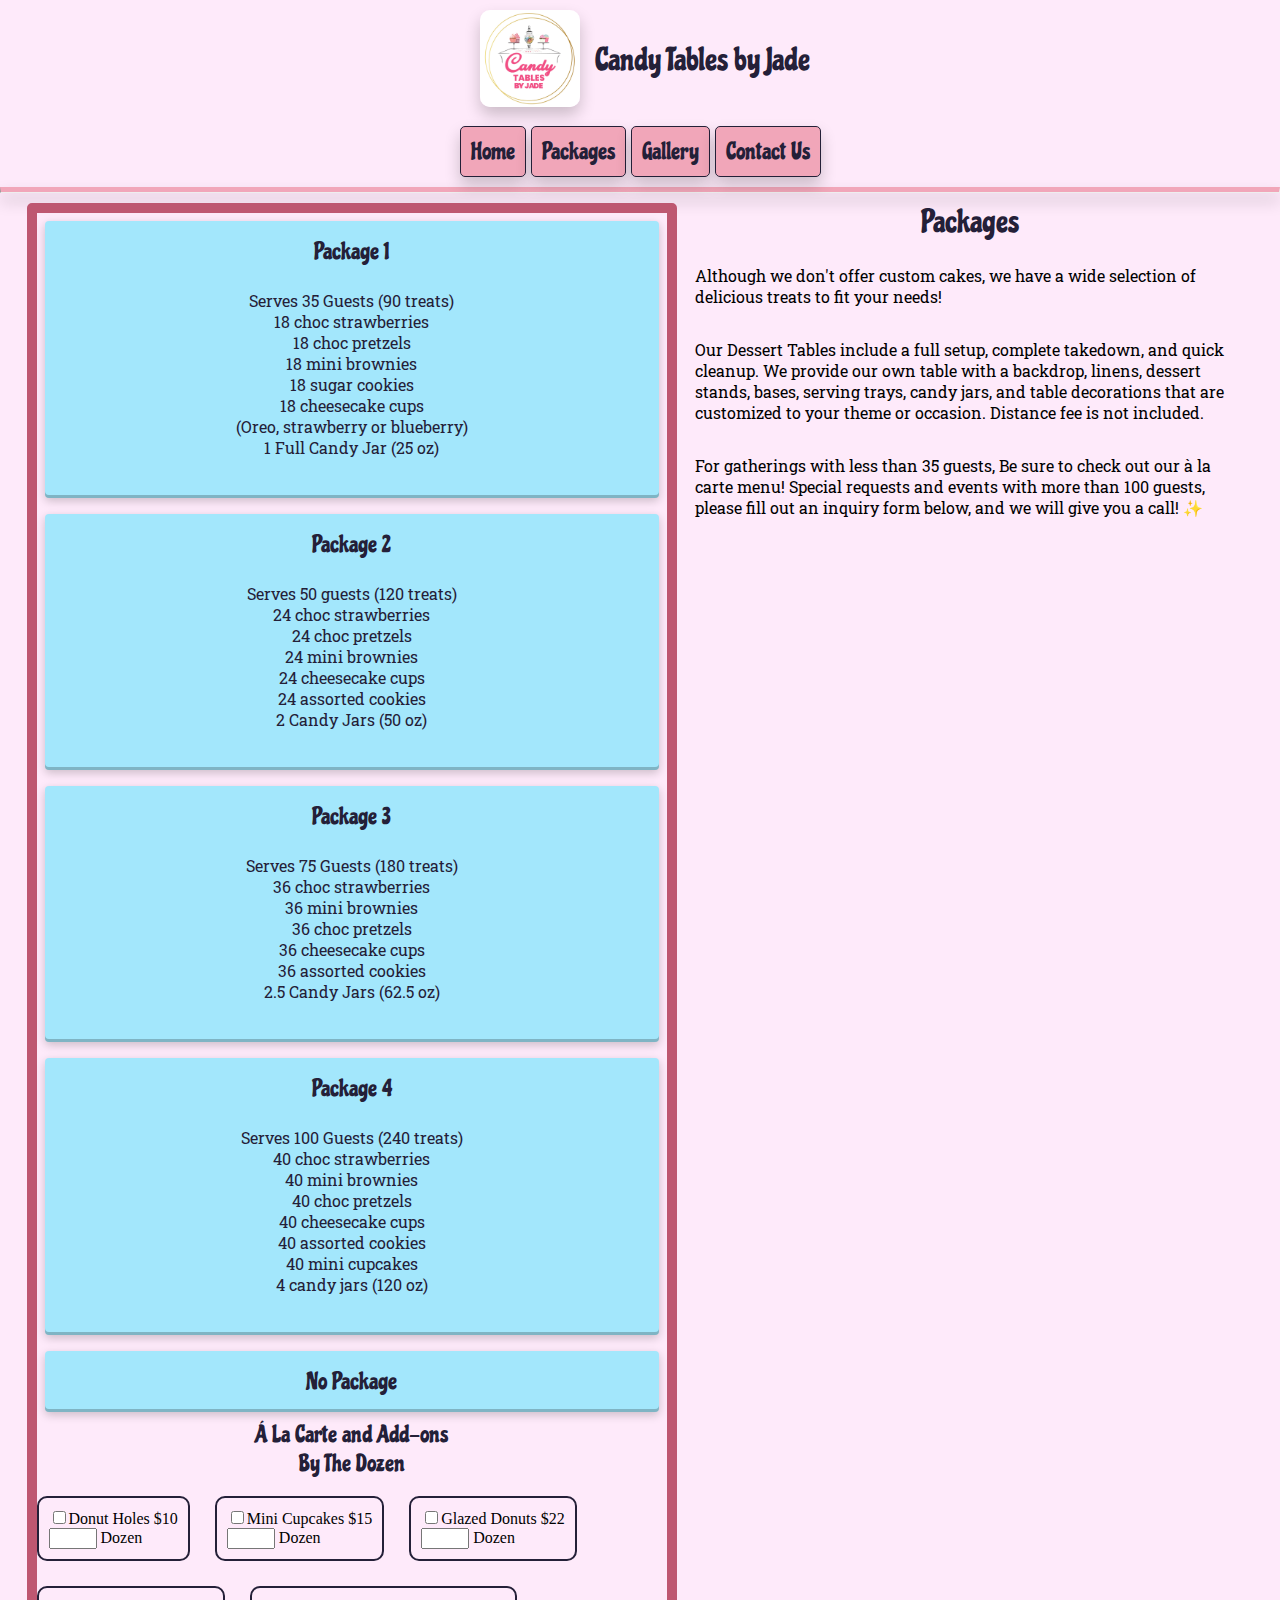
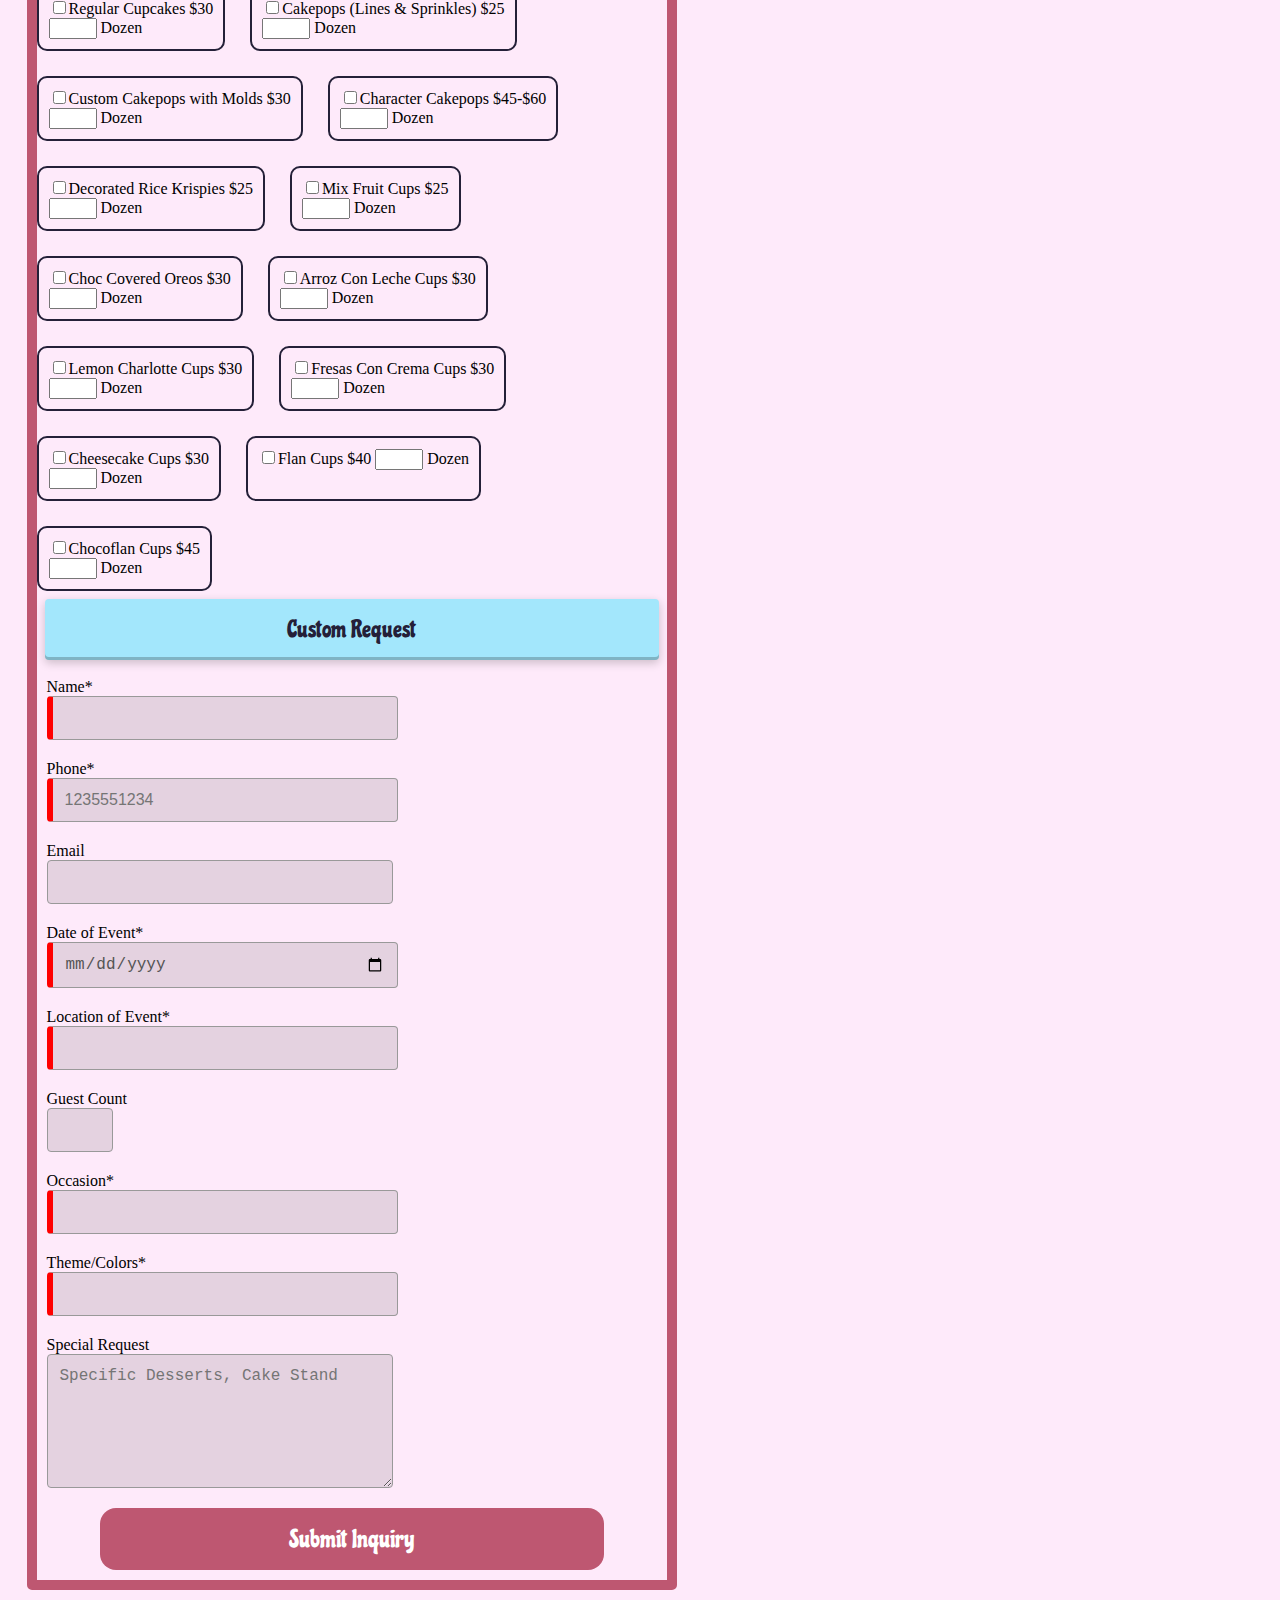
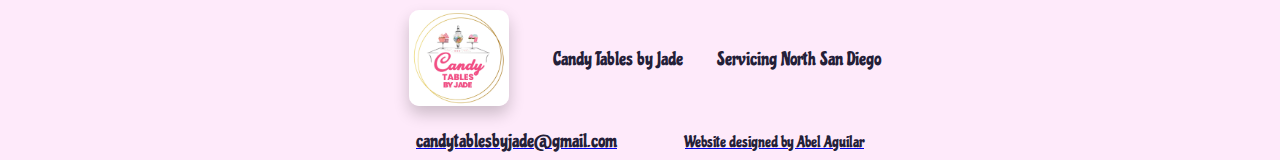
<file: packages.html>
<!DOCTYPE html>
<html lang="en">

<head>
    <meta charset="UTF-8">
    <meta http-equiv="X-UA-Compatible" content="IE=edge">
    <meta name="viewport" content="width=device-width, initial-scale=1.0">
    <title>Packages | Candy Tables </title>
    <link rel="stylesheet" href="styles/mobile.css">
    <link rel="stylesheet" href="styles/tablet.css">
    <link rel="stylesheet" href="styles/desktop.css">
    <link rel="shortcut icon" href="favicon.ico">
    <script src="scripts/main.js" type="module" defer></script>
    <script src="https://www.google.com/recaptcha/api.js" async defer></script>
</head>

<body>
    <header id="header"></header>
    <hr>
    <main class="packagesMain">
        <div class="packagesContainer">
            <h1>Packages</h1>
            <div class="packagesMessage">
                <p>Although we don't offer custom cakes, we have a wide selection of delicious treats to fit your needs!</p>
                <p>Our Dessert Tables include a full setup, complete takedown, and quick cleanup.
                    We provide our own table with a backdrop, linens, dessert stands, bases, serving trays, candy jars, and table decorations that are customized to your theme or occasion.
                    Distance fee is not included.</p>
                <p>For gatherings with less than 35 guests, Be sure to check out our à la carte menu!
                    Special requests and events with more than 100 guests,  please fill out an inquiry form below, and we will give you a call! ✨️ 
                    </p>
            </div>
        </div>
        <form id="packageForm" method="POST" action="https://formspree.io/f/mlekwwlw">
            <div class="optionWrap">
                <label class="packageOption"><input type="radio" id="packages" name="packages" value="Package 1"
                        class="hidden">
                    <h2>Package 1</h2>
                    <p>Serves 35 Guests
                        (90 treats) <br>
                        18 choc strawberries <br>
                        18 choc pretzels <br>
                        18 mini brownies <br>
                        18 sugar cookies <br>
                        18 cheesecake cups <br>
                        (Oreo, strawberry or blueberry) <br>
                        1 Full Candy Jar (25 oz) <br>
                    </p>
                </label>
                <label class="packageOption"><input type="radio" id="packages" name="packages" value="Package 2"
                        class="hidden">
                    <h2>Package 2</h2>
                    <p>Serves 50 guests
                        (120 treats)<br>
                        24 choc strawberries <br>
                        24 choc pretzels <br>
                        24 mini brownies <br>
                        24 cheesecake cups<br>
                        24 assorted cookies <br>
                        2 Candy Jars (50 oz) <br>
                    </p>
                </label>
                <label class="packageOption"><input type="radio" id="packages" name="packages" value="Package 3"
                        class="hidden">
                    <h2>Package 3</h2>
                    <p>Serves 75 Guests
                        (180 treats)<br>
                        36 choc strawberries <br>
                        36 mini brownies<br>
                        36 choc pretzels <br>
                        36 cheesecake cups<br>
                        36 assorted cookies<br>
                        2.5 Candy Jars (62.5 oz)<br>
                    </p>
                </label>
                <label class="packageOption"><input type="radio" id="packages" name="packages" value="Package 4"
                        class="hidden">
                    <h2>Package 4</h2>
                    <p>Serves 100 Guests
                        (240 treats)<br>
                        40 choc strawberries <br>
                        40 mini brownies<br>
                        40 choc pretzels <br>
                        40 cheesecake cups<br>
                        40 assorted cookies<br>
                        40 mini cupcakes <br>
                        4 candy jars (120 oz)<br>
                    </p>
                </label>
                <label class="packageOption"><input type="radio" id="packages" name="packages" value="No Package"
                        class="hidden">
                    <h2>No Package</h2>
                </label>
                <h2>Á La Carte and Add-ons <br> By The Dozen</h2> <br>
                <div id="addonContainer">
                    <label class="addons"><input type="checkbox" name="Donut Holes" value="yes">Donut Holes $10
                        <br><input type="number" name="Donut Holes" min="0"> Dozen</label>
                    <label class="addons"><input type="checkbox" name="Mini Cupcakes" value="yes">Mini Cupcakes $15
                        <br><input type="number" name="Mini Cupcakes" min="0"> Dozen</label>
                    <label class="addons"><input type="checkbox" name="Glazed Donuts" value="yes">Glazed Donuts $22
                        <br><input type="number" name="Glazed Donuts" min="0"> Dozen</label>
                    <label class="addons"><input type="checkbox" name="Regular Cupcakes" value="yes">Regular Cupcakes
                        $30 <br><input type="number" name="Regular Cupcakes" min="0"> Dozen</label>
                    <label class="addons"><input type="checkbox" name="Cakepops" value="yes">Cakepops (Lines &
                        Sprinkles) $25 <br><input type="number" name="Cakepops" min="0"> Dozen</label>
                    <label class="addons"><input type="checkbox" name="Custom Cakepops" value="yes">Custom Cakepops with
                        Molds $30 <br><input type="number" name="Custom Cakepops" min="0"> Dozen</label>
                    <label class="addons"><input type="checkbox" name="Character Cakepops" value="yes">Character
                        Cakepops $45-$60 <br><input type="number" name="Character Cakepops" min="0"> Dozen</label>
                    <label class="addons"><input type="checkbox" name="Decorated Rice Krispies" value="yes">Decorated
                        Rice Krispies $25 <br><input type="number" name="Decorated Rice Krispies" min="0"> Dozen</label>
                    <label class="addons"><input type="checkbox" name="Mix Fruit Cups" value="yes">Mix Fruit Cups $25
                        <br><input type="number" name="Mix Fruit Cups" min="0"> Dozen</label>
                    <label class="addons"><input type="checkbox" name="Choc Covered Oreos" value="yes">Choc Covered
                        Oreos $30 <br><input type="number" name="Choc Covered Oreos" min="0"> Dozen</label>
                    <label class="addons"><input type="checkbox" name="Arroz Con Leche Cups" value="yes">Arroz Con Leche
                        Cups $30 <br><input type="number" name="Arroz Con Leche Cups" min="0"> Dozen</label>
                    <label class="addons"><input type="checkbox" name="Lemon Charlotte Cups" value="yes">Lemon Charlotte
                        Cups $30 <br><input type="number" name="Lemon Charlotte Cups" min="0"> Dozen</label>
                    <label class="addons"><input type="checkbox" name="Fresas Con Crema Cups" value="yes">Fresas Con
                        Crema Cups $30 <br><input type="number" name="Fresas Con Crema Cups" min="0"> Dozen</label>
                    <label class="addons"><input type="checkbox" name="Cheesecake Cups" value="yes">Cheesecake Cups $30
                        <br><input type="number" name="Cheesecake Cups" min="0"> Dozen</label>
                    <label class="addons"><input type="checkbox" name="Flan Cups" value="yes">Flan Cups $40 <input
                            type="number" name="Flan Cups" min="0"> Dozen</label>
                    <label class="addons"><input type="checkbox" name="Chocoflan Cups" value="yes">Chocoflan Cups $45
                        <br><input type="number" name="Chocoflan Cups" min="0"> Dozen</label>
                </div>
                <label class="packageOption"><input type="checkbox" id="packages" name="Custom Request"
                        value="Custom Request" class="hidden">
                    <h2>Custom Request</h2>
                </label>

            </div>
            <label class="top">Name*<input type="text" id="name" name="name" required></label>
            <label class="top">Phone*<input type="tel" id="phone" name="phone" placeholder="1235551234"
                    required></label>
            <label class="top">Email<input type="email" id="email" name="email"></label>
            <label class="top">Date of Event*<input type="date" id="date" name="date of event" required></label>
            <label class="top">Location of Event*<input type="text" id="Location" name="Location of Event"
                    required></label>
            <label class="top">Guest Count<input type="number" id="guests" name="Guest Count" min="0"></label>
            <label class="top">Occasion*<input type="text" id="occasion" name="Occasion" required></label>
            <label class="top">Theme/Colors*<input type="text" id="theme" name="Theme/Colors" required></label>
            <label class="top"><span class="h3">Special Request</span><br> <textarea id="specialrequest"
                    name="specialrequest" rows="6" class="specialins"
                    placeholder="Specific Desserts, Cake Stand"></textarea></label>
            <div class="g-recaptcha" data-sitekey="6LcyHmIlAAAAAMbQDWPLO85suxsiBrfLDm0HVo8-
            " data-callback="recaptchaCallback"></div>
            <button type="submit" class="submitBtn" id="btnSubmit" disabled>Submit Inquiry</button>

        </form>
    </main>
    <footer id="footer"></footer>
    <script>
        function recaptchaCallback() {
            let btnSubmit = document.getElementById("btnSubmit");

            if (btnSubmit.disabled) {
                btnSubmit.removeAttribute("disabled");
            }
        }
    </script>
</body>

</html>
</file>
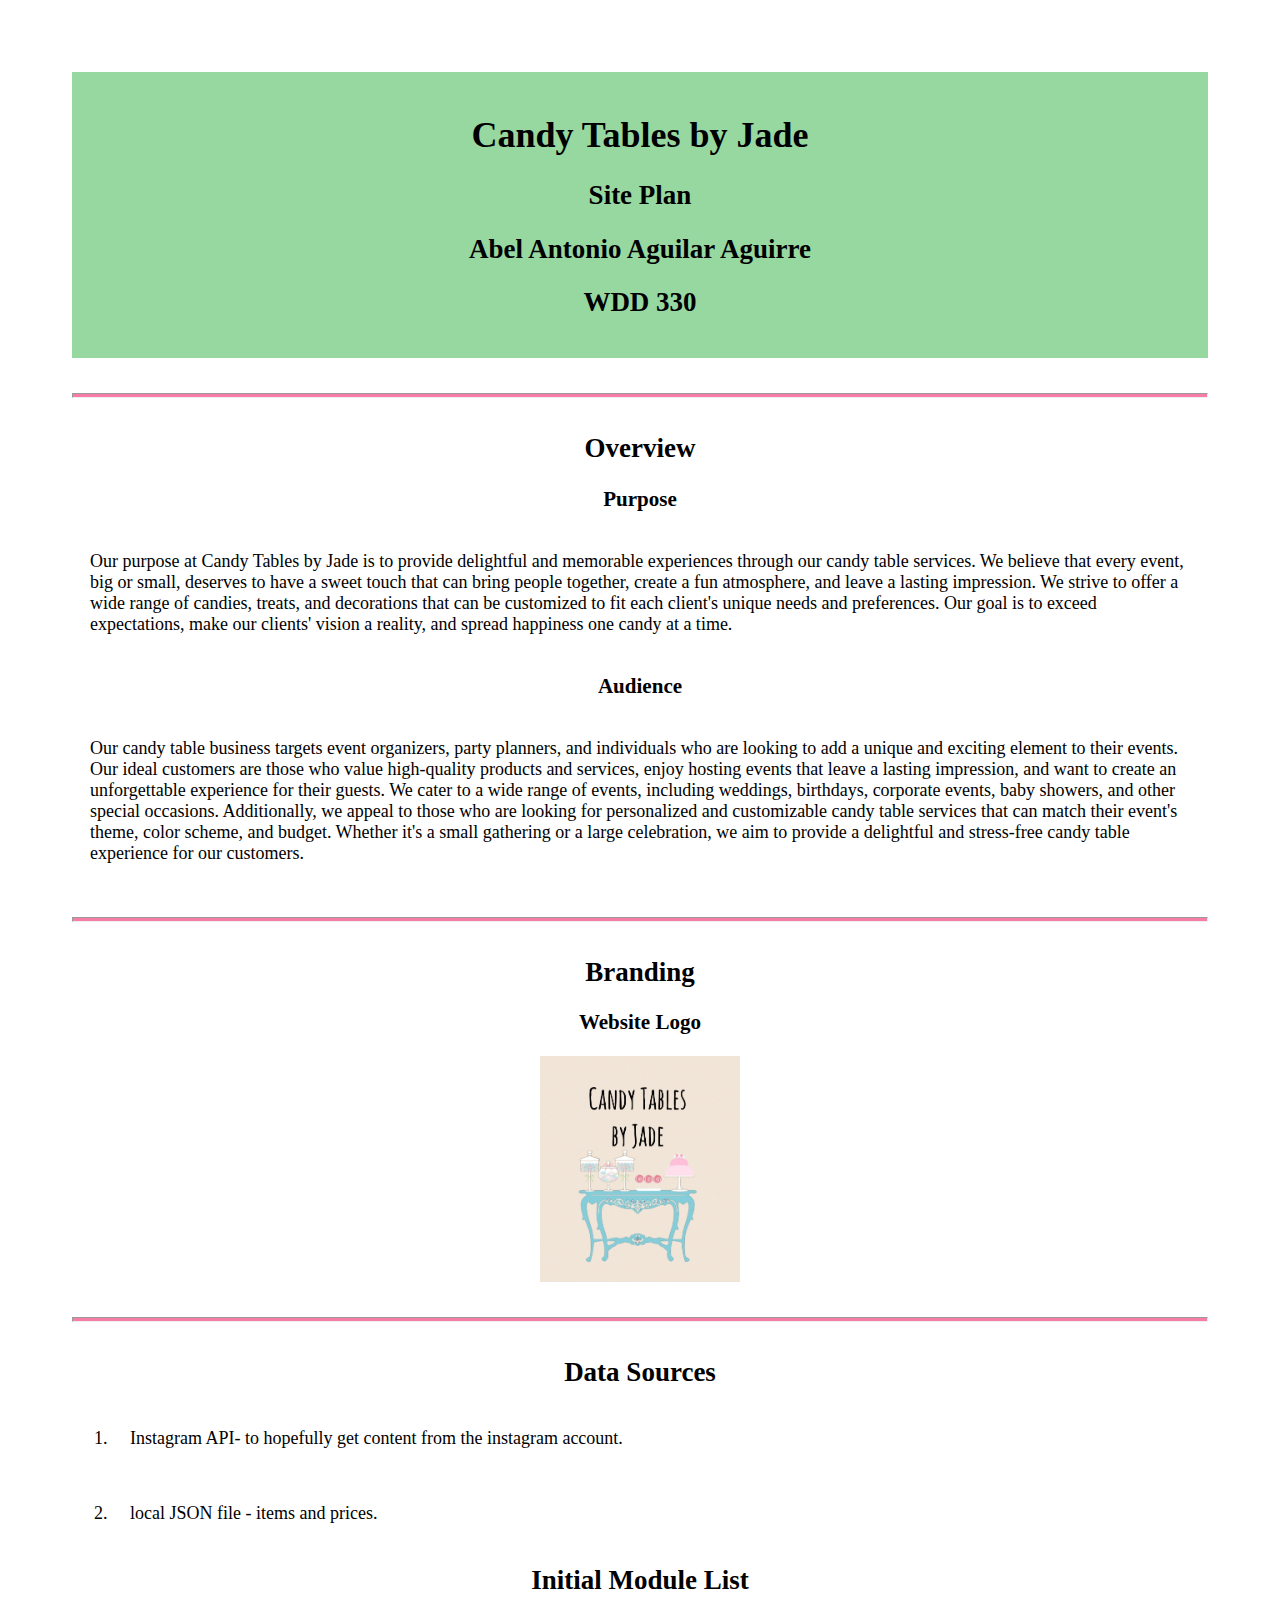
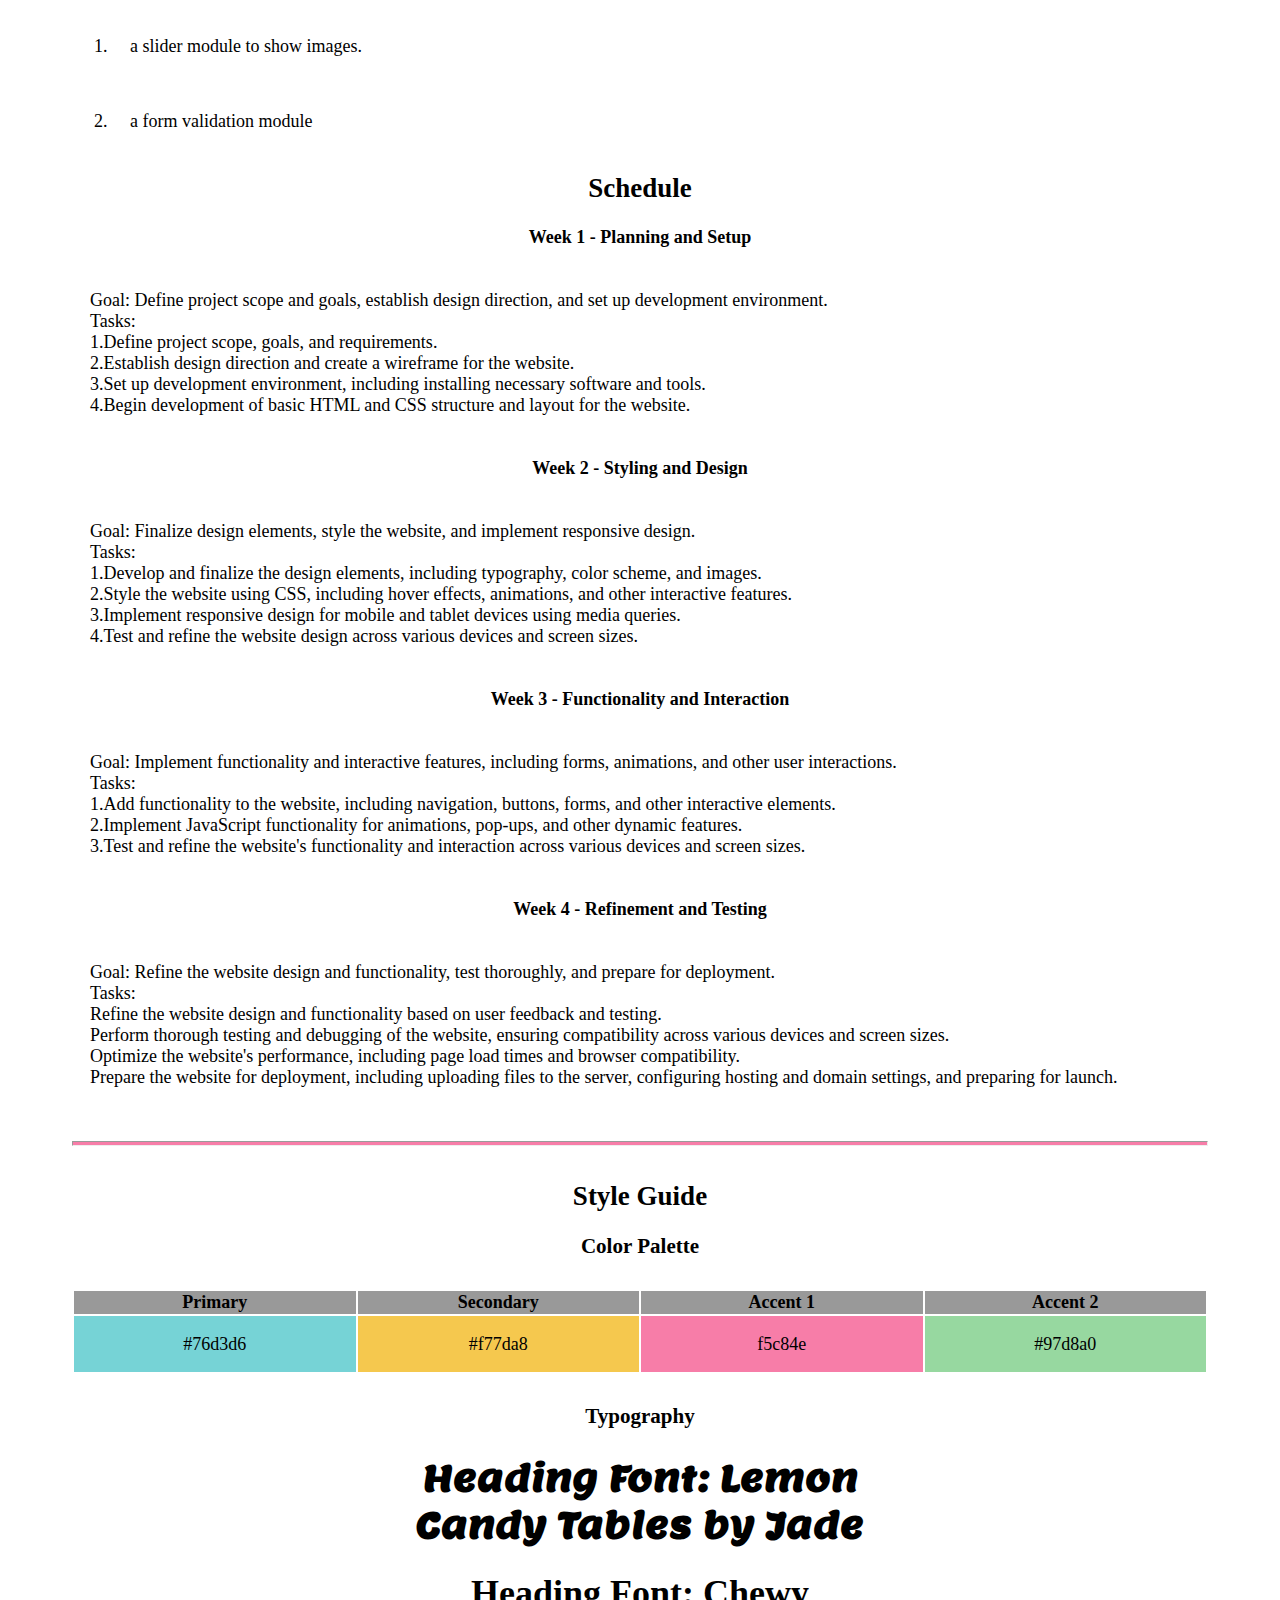
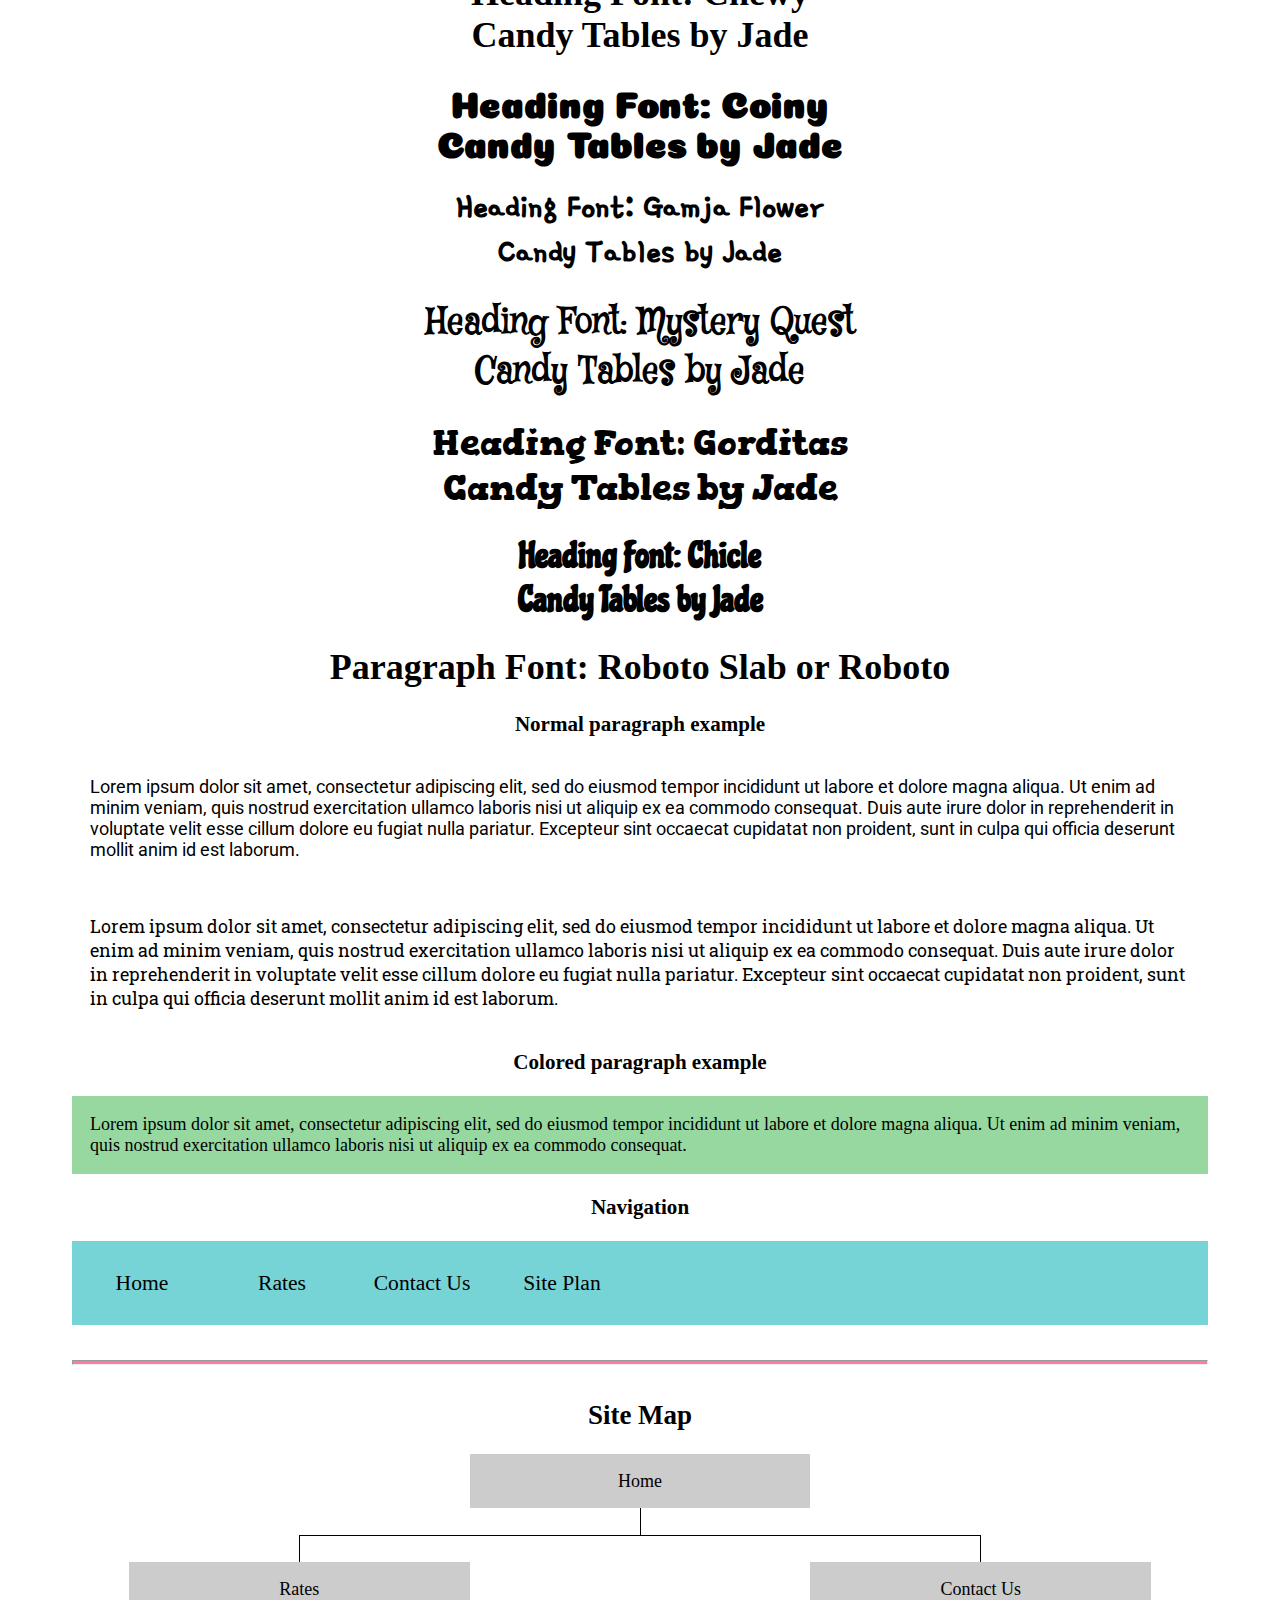
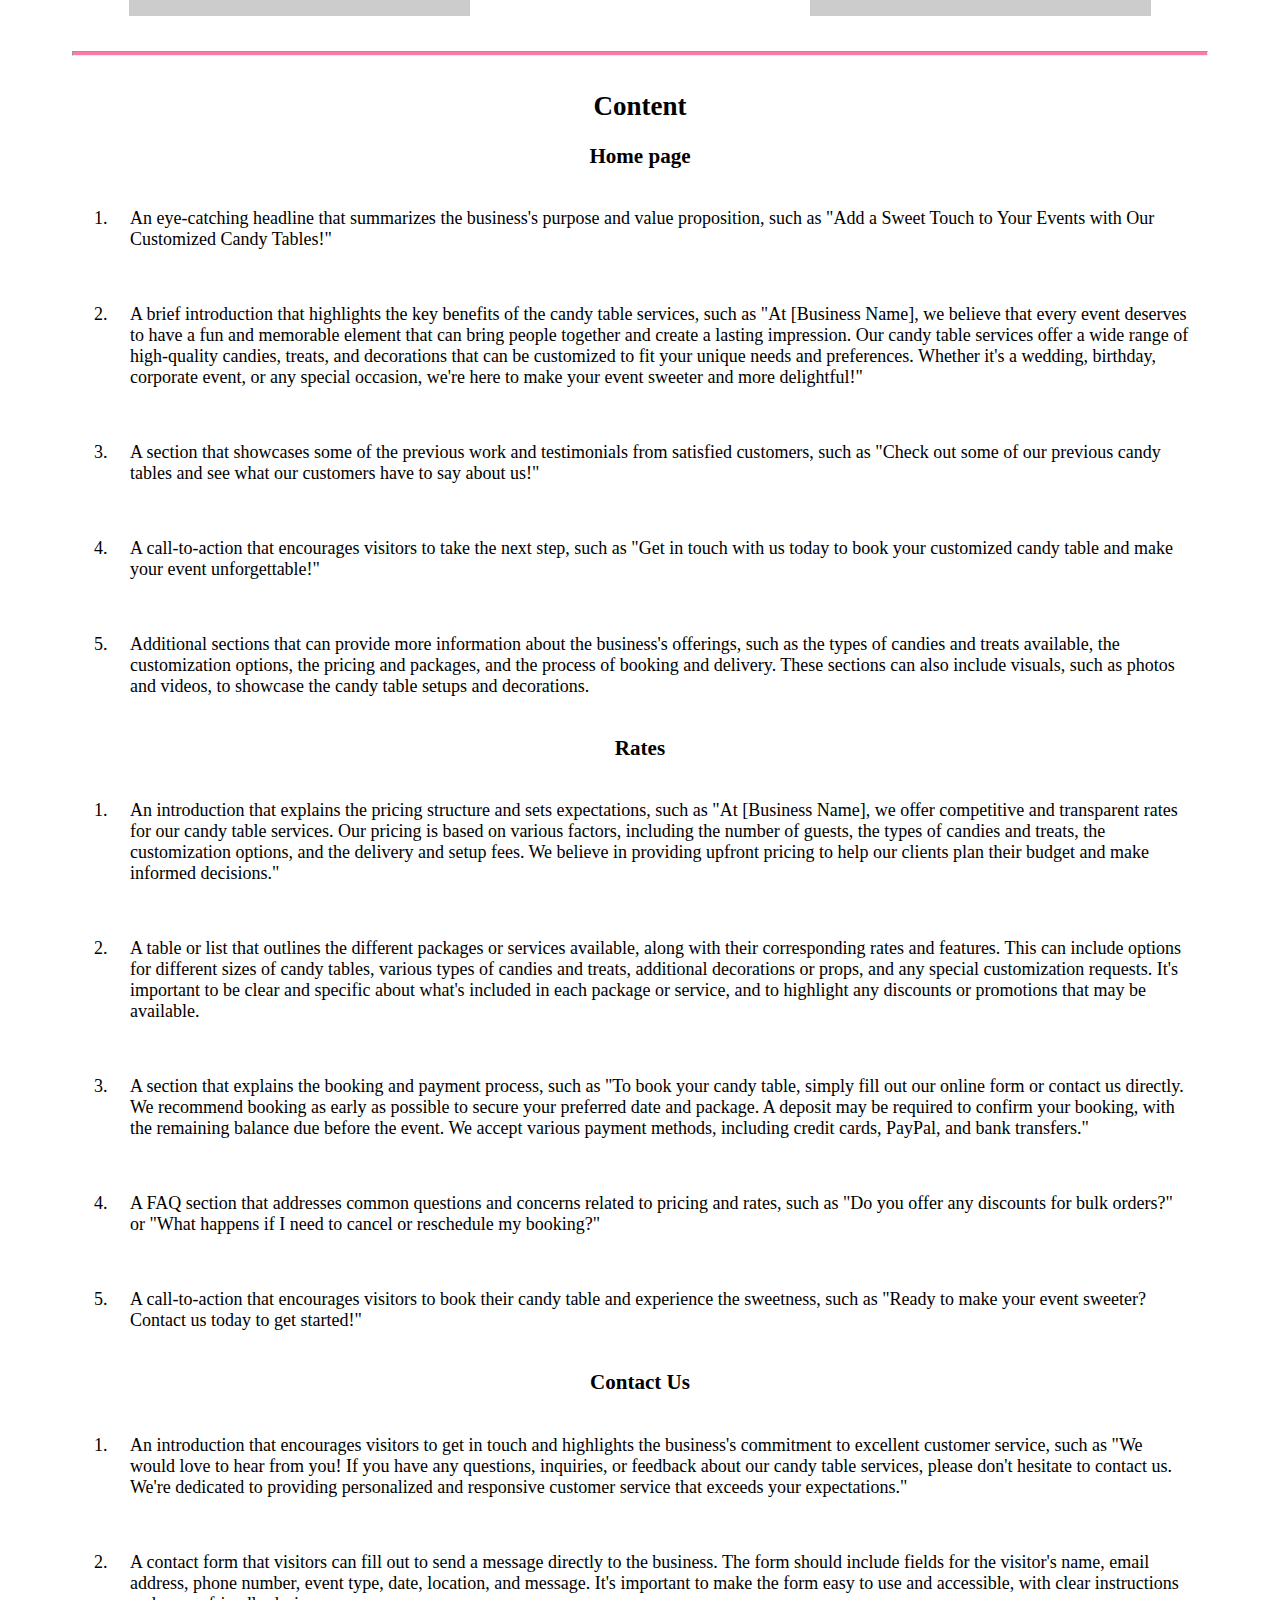
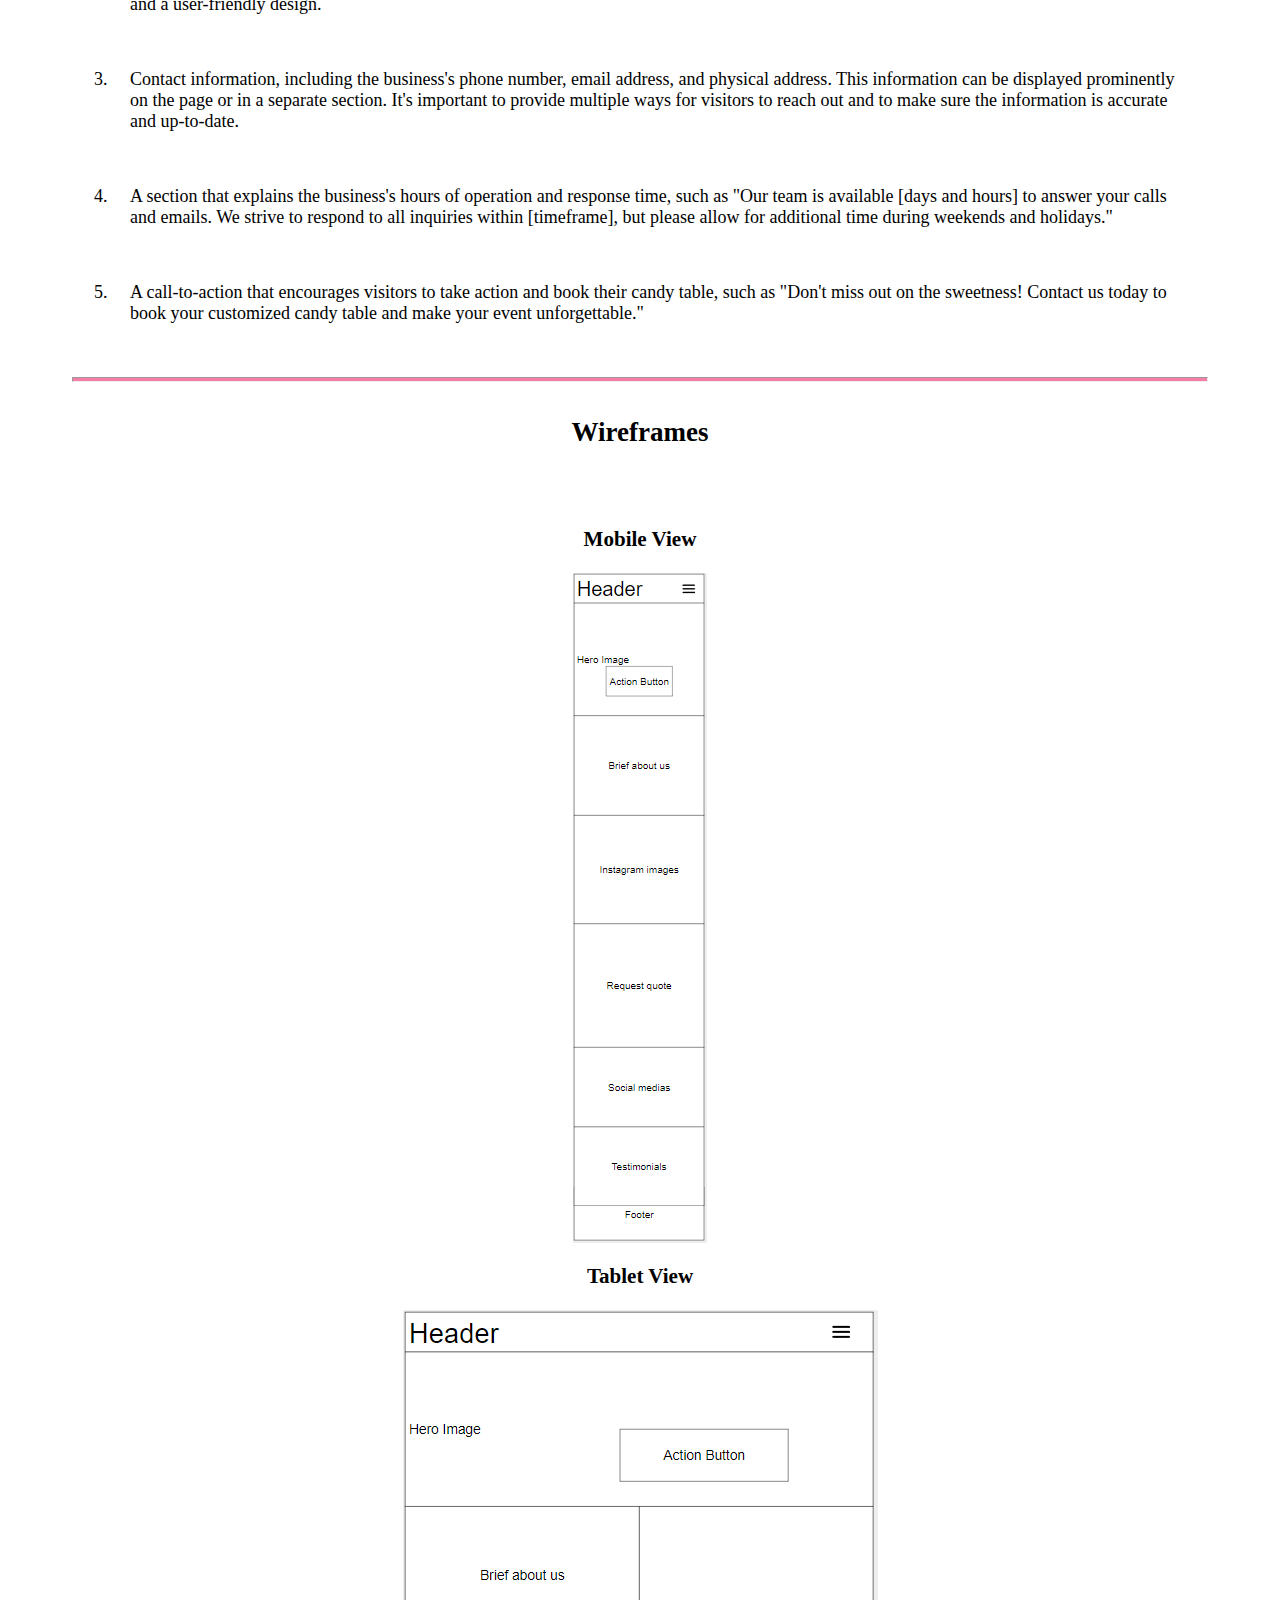
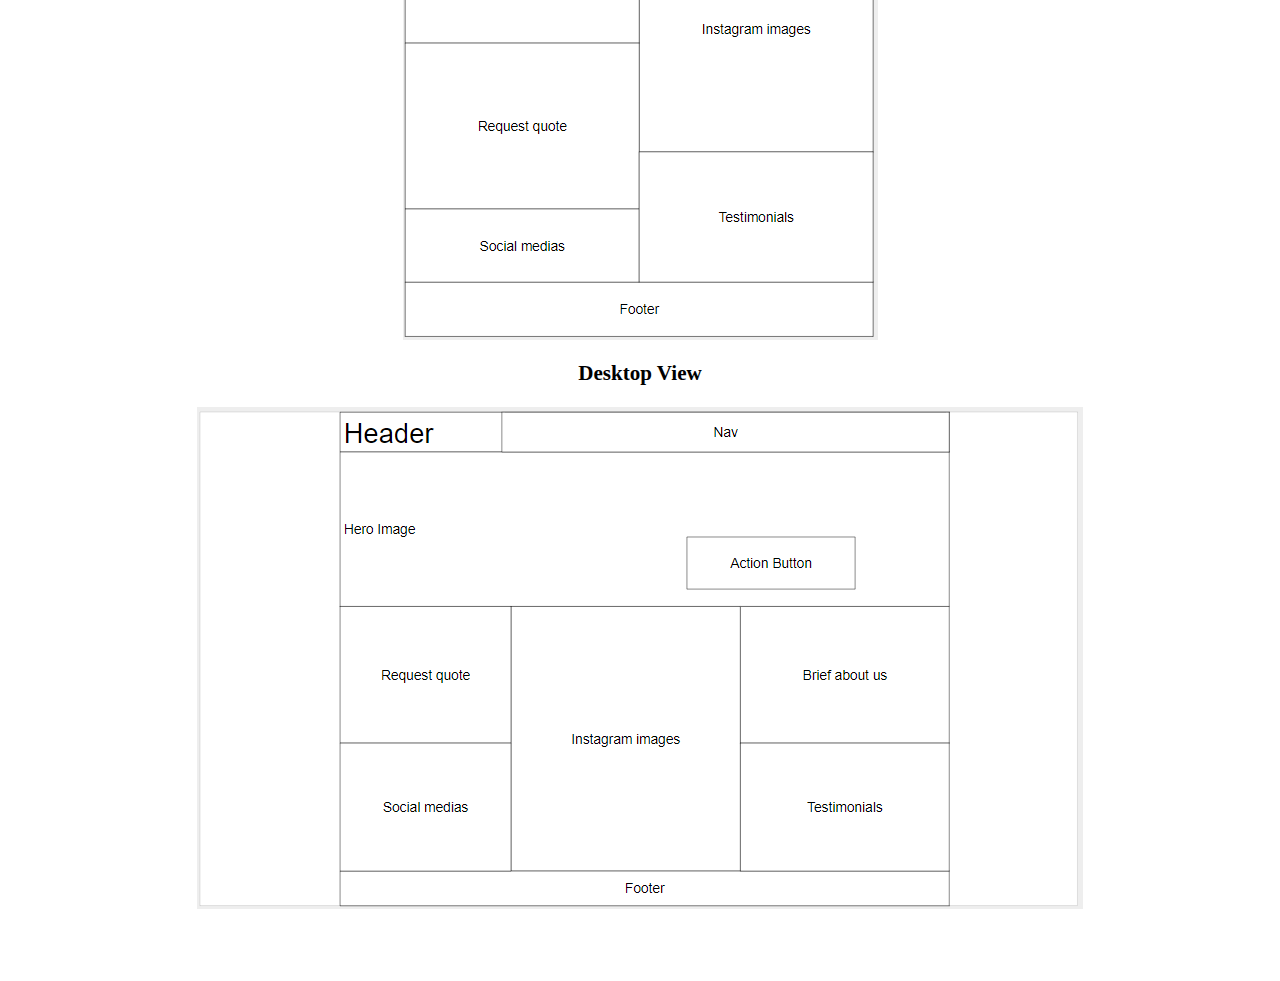
<file: project-wdd330/site-plan.html>
<!DOCTYPE html>
<html lang="en-us">

<head>
    <meta charset="utf-8">
    <title>Site Plan</title>
    <link type="text/css" rel="stylesheet" href="styles/site-plan.css">
</head>

<body>
    <header>
        <h1>Candy Tables by Jade</h1>
        <h2>Site Plan</h2>
        <h2>Abel Antonio Aguilar Aguirre</h2>
        <h2>WDD 330</h2>

    </header>
    <main>
        <hr>
        <h2>Overview</h2>
        <h3>Purpose</h3>
        <p>Our purpose at Candy Tables by Jade is to provide delightful and memorable experiences through our candy
            table services. We believe that every event, big or small, deserves to have a sweet touch that can bring
            people together, create a fun atmosphere, and leave a lasting impression. We strive to offer a wide range of
            candies, treats, and decorations that can be customized to fit each client's unique needs and preferences.
            Our goal is to exceed expectations, make our clients' vision a reality, and spread happiness one candy at a
            time.
        </p>
        <h3>Audience</h3>
        <p>Our candy table business targets event organizers, party planners, and individuals who are looking to add a
            unique and exciting element to their events. Our ideal customers are those who value high-quality products
            and services, enjoy hosting events that leave a lasting impression, and want to create an unforgettable
            experience for their guests. We cater to a wide range of events, including weddings, birthdays, corporate
            events, baby showers, and other special occasions. Additionally, we appeal to those who are looking for
            personalized and customizable candy table services that can match their event's theme, color scheme, and
            budget. Whether it's a small gathering or a large celebration, we aim to provide a delightful and
            stress-free candy table experience for our customers. </p>
        <hr>
        <h2>Branding</h2>
        <h3>Website Logo</h3>
        <img class='logoimg' src="images/logo.jpg" alt="Logo image">
        <hr>
        <h2>Data Sources</h2>
        <ol>
            <li><p>Instagram API- to hopefully get content from the instagram account.</p></li>
            <li><p>local JSON file - items and prices.</p></li>
        </ol>
        <h2>Initial Module List</h2>
        <ol>
            <li><p>a slider module to show images.</p></li>
            <li><p>a form validation module</p></li>
        </ol>
        <h2>Schedule</h2>
        <h4>Week 1 - Planning and Setup</h4>
        <p>Goal: Define project scope and goals, establish design direction, and set up development environment. <br>
            Tasks: <br>
                1.Define project scope, goals, and requirements. <br>
                2.Establish design direction and create a wireframe for the website.<br>
                3.Set up development environment, including installing necessary software and tools.<br>
                4.Begin development of basic HTML and CSS structure and layout for the website.</p>
        <h4>Week 2 - Styling and Design</h4>
        <p>Goal: Finalize design elements, style the website, and implement responsive design.<br>
            Tasks:<br>
            1.Develop and finalize the design elements, including typography, color scheme, and images.<br>
            2.Style the website using CSS, including hover effects, animations, and other interactive features.<br>
            3.Implement responsive design for mobile and tablet devices using media queries.<br>
            4.Test and refine the website design across various devices and screen sizes.</p>
        <h4>Week 3 - Functionality and Interaction</h4>
        <p>Goal: Implement functionality and interactive features, including forms, animations, and other user interactions.<br>
            Tasks:<br>
            1.Add functionality to the website, including navigation, buttons, forms, and other interactive elements.<br>
            2.Implement JavaScript functionality for animations, pop-ups, and other dynamic features.<br>
            3.Test and refine the website's functionality and interaction across various devices and screen sizes.</p>
        <h4>Week 4 - Refinement and Testing</h4>
        <p>Goal: Refine the website design and functionality, test thoroughly, and prepare for deployment.<br>
            Tasks:<br>
            Refine the website design and functionality based on user feedback and testing.<br>
            Perform thorough testing and debugging of the website, ensuring compatibility across various devices and screen sizes.<br>
            Optimize the website's performance, including page load times and browser compatibility.<br>
            Prepare the website for deployment, including uploading files to the server, configuring hosting and domain settings, and preparing for launch.</p>
        <hr>
        <h2>
            Style Guide
        </h2>

        <h3>
            Color Palette
        </h3>
        <table class="colors">
            <tr>
                <th>Primary</th>
                <th>Secondary</th>
                <th>Accent 1</th>
                <th>Accent 2</th>
            </tr>
            <tr>
                <td class="primary">#76d3d6</td>
                <td class="secondary">#f77da8</td>
                <td class="accent1">f5c84e</td>
                <td class="accent2">#97d8a0</td>
            </tr>
        </table>

        <h3>
            Typography
        </h3>
        <h1 class="lemon">Heading Font: Lemon <br>Candy Tables by Jade</h1>
        <h1 class="chewy">Heading Font: Chewy <br>Candy Tables by Jade</h1>
        <h1 class="coiny">Heading Font: Coiny <br>Candy Tables by Jade</h1>
        <h1 class="gamjaFlower">Heading Font: Gamja Flower <br>Candy Tables by Jade</h1>
        <h1 class="mysteryQuest">Heading Font: Mystery Quest <br>Candy Tables by Jade</h1>
        <h1 class="gorditas">Heading Font: Gorditas <br>Candy Tables by Jade</h1>
        <h1 class="chicle">Heading Font: Chicle <br>Candy Tables by Jade</h1>
        <h1>
            Paragraph Font: Roboto Slab or Roboto
        </h1>
        <h3>
            Normal paragraph example
        </h3>
        <p class="roboto">
            Lorem ipsum dolor sit amet, consectetur adipiscing elit, sed do eiusmod tempor incididunt ut labore et
            dolore magna aliqua. Ut enim ad minim veniam, quis nostrud exercitation ullamco laboris nisi ut aliquip ex
            ea commodo consequat. Duis aute irure dolor in reprehenderit in voluptate velit esse cillum dolore eu fugiat
            nulla pariatur. Excepteur sint occaecat cupidatat non proident, sunt in culpa qui officia deserunt mollit
            anim id est laborum.
        </p>
        <p class="robotoSlab">
            Lorem ipsum dolor sit amet, consectetur adipiscing elit, sed do eiusmod tempor incididunt ut labore et
            dolore magna aliqua. Ut enim ad minim veniam, quis nostrud exercitation ullamco laboris nisi ut aliquip ex
            ea commodo consequat. Duis aute irure dolor in reprehenderit in voluptate velit esse cillum dolore eu fugiat
            nulla pariatur. Excepteur sint occaecat cupidatat non proident, sunt in culpa qui officia deserunt mollit
            anim id est laborum.
        </p>
        <h3>
            Colored paragraph example
        </h3>
        <p class="colored">
            Lorem ipsum dolor sit amet, consectetur adipiscing elit, sed do eiusmod tempor incididunt ut labore et
            dolore magna aliqua. Ut enim ad minim veniam, quis nostrud exercitation ullamco laboris nisi ut aliquip ex
            ea commodo consequat.
        </p>

        <h3>
            Navigation
        </h3>
        <nav>
            <a href="">Home</a>
            <a href="">Rates</a>
            <a href="">Contact Us</a>
            <a href="">Site Plan</a>
        </nav>
        <hr>
        <h2>
            Site Map
        </h2>
        <div class="sitemap">
            <div class="sm-home">
                Home
            </div>
            <div class="sm-page2">
                Rates
            </div>
            <div class="sm-page3">
                Contact Us
            </div>

            <div class="top">
                &nbsp;
            </div>
            <div class="left">
                &nbsp;
            </div>
            <div class="right">
                &nbsp;
            </div>

        </div>

        <hr>
        <h2>
            Content
        </h2>
        <h3>Home page</h3>
        <ol>
            <li><p>An eye-catching headline that summarizes the business's purpose and value proposition, such as "Add a
                Sweet Touch to Your Events with Our Customized Candy Tables!"</p></li>
            <li><p>A brief introduction that highlights the key benefits of the candy table services, such as "At [Business
                Name], we believe that every event deserves to have a fun and memorable element that can bring people
                together and create a lasting impression. Our candy table services offer a wide range of high-quality
                candies, treats, and decorations that can be customized to fit your unique needs and preferences.
                Whether it's a wedding, birthday, corporate event, or any special occasion, we're here to make your
                event sweeter and more delightful!"</p></li>
            <li><p>A section that showcases some of the previous work and testimonials from satisfied customers, such as
                "Check out some of our previous candy tables and see what our customers have to say about us!"</p></li>
            <li><p>A call-to-action that encourages visitors to take the next step, such as "Get in touch with us today to
                book your customized candy table and make your event unforgettable!"</p></li>
            <li><p>Additional sections that can provide more information about the business's offerings, such as the types
                of candies and treats available, the customization options, the pricing and packages, and the process of
                booking and delivery. These sections can also include visuals, such as photos and videos, to showcase
                the candy table setups and decorations.</p></li>
        </ol>
        <h3>Rates</h3>
        <ol>
            <li><p>An introduction that explains the pricing structure and sets expectations, such as "At [Business Name],
                we offer competitive and transparent rates for our candy table services. Our pricing is based on various
                factors, including the number of guests, the types of candies and treats, the customization options, and
                the delivery and setup fees. We believe in providing upfront pricing to help our clients plan their
                budget and make informed decisions."</p></li>

            <li><p>A table or list that outlines the different packages or services available, along with their
                corresponding rates and features. This can include options for different sizes of candy tables, various
                types of candies and treats, additional decorations or props, and any special customization requests.
                It's important to be clear and specific about what's included in each package or service, and to
                highlight any discounts or promotions that may be available.</p></li>

            <li><p>A section that explains the booking and payment process, such as "To book your candy table, simply fill
                out our online form or contact us directly. We recommend booking as early as possible to secure your
                preferred date and package. A deposit may be required to confirm your booking, with the remaining
                balance due before the event. We accept various payment methods, including credit cards, PayPal, and
                bank transfers."</p></li>

            <li><p>A FAQ section that addresses common questions and concerns related to pricing and rates, such as "Do you
                offer any discounts for bulk orders?" or "What happens if I need to cancel or reschedule my booking?"
            </p></li>

            <li><p>A call-to-action that encourages visitors to book their candy table and experience the sweetness, such
                as "Ready to make your event sweeter? Contact us today to get started!"</p></li>
        </ol>
        <h3>Contact Us</h3>
        <ol>
            <li><p>An introduction that encourages visitors to get in touch and highlights the business's commitment to
                excellent customer service, such as "We would love to hear from you! If you have any questions,
                inquiries, or feedback about our candy table services, please don't hesitate to contact us. We're
                dedicated to providing personalized and responsive customer service that exceeds your expectations."
            </p></li>
            <li><p>A contact form that visitors can fill out to send a message directly to the business. The form should
                include fields for the visitor's name, email address, phone number, event type, date, location, and
                message. It's important to make the form easy to use and accessible, with clear instructions and a
                user-friendly design.</p></li>
            <li><p>Contact information, including the business's phone number, email address, and physical address. This
                information can be displayed prominently on the page or in a separate section. It's important to provide
                multiple ways for visitors to reach out and to make sure the information is accurate and up-to-date.
            </p></li>
            <li><p>A section that explains the business's hours of operation and response time, such as "Our team is
                available [days and hours] to answer your calls and emails. We strive to respond to all inquiries within
                [timeframe], but please allow for additional time during weekends and holidays."</p></li>
            <li><p>A call-to-action that encourages visitors to take action and book their candy table, such as "Don't miss
                out on the sweetness! Contact us today to book your customized candy table and make your event
                unforgettable."</p></li>
        </ol>
        <hr>
        <h2>
            Wireframes
        </h2>
        <p>
        <h3>Mobile View</h3>
        <img src="images/mobile-wireframe.png" alt="mobile view wireframe">
        <h3>Tablet View</h3>
        <img src="images/tablet-view-wireframe.png" alt="tablet view wireframe">
        <h3>Desktop View</h3>
        <img src="images/desktop-wireframe.png" alt="desktop view wireframe">
    </main>
</body>

</html>
</file>
<file: styles/mobile.css>
@import url("https://fonts.googleapis.com/css2?family=Autour+One&family=Chewy&family=Chicle&family=Coiny&family=Gamja+Flower&family=Gorditas&family=Lemon&family=Mystery+Quest&display=swap");
@import url("https://fonts.googleapis.com/css2?family=Roboto+Slab&display=swap");
:root {
    --primary1: #f1a6b9;
    --background1: #feeafa;
    --accentclear: #ffbccdd7;
    --darkaccent: #242038;
    --lightaccent: #a3e7fc;
    --accent: #be5771;
    --heading-font: chicle, serif;
    --paragraph-font: "roboto slab", sans-serif;

    --boxshadow: 0px 8px 16px 0px rgba(0, 0, 0, 0.2);
}

body {
    margin: 0;
    background-color: var(--background1);
}
h1,
h2,
h3,
h4 {
    font-family: var(--heading-font);
    font-weight: 100;
    margin: 0;
    text-align: center;
    color: var(--darkaccent);
}
p {
    font-family: var(--paragraph-font);
    padding: 8px;
    text-align: center;
}
/* --------------------------------------header and logos------------------------------------- */
.logoimg,
.footerlogo img {
    max-width: 100px;
    border-radius: 10px;
    margin: 10px;
    box-shadow: var(--boxshadow);
}

header {
    display: flex;
    flex-flow: row;
    justify-content: space-around;
    align-items: center;
    gap: 5px;
}

.title {
    text-align: center;
}

hr {
    border-top: 5px solid var(--primary1);
    box-shadow: var(--boxshadow);
}
/* --------------------------------------hamburger button & Navigation------------------------------------- */

.bar1,
.bar2,
.bar3 {
    width: 35px;
    height: 5px;
    background-color: var(--darkaccent);
    margin: 6px 0;
    transition: 0.4s;
    border-radius: 50px;
}

.change .bar1 {
    transform: translate(0, 11px) rotate(-45deg);
    transition: 0.4s;
}

.change .bar2 {
    opacity: 0;
    transition: 0.4s;
}

.change .bar3 {
    transform: translate(0, -11px) rotate(45deg);
    transition: 0.4s;
}

.dropbtn {
    background-color: var(--primary1);
    padding: 16px;
    font-size: 16px;
    border: none;
    cursor: pointer;
    border-radius: 10px;
    box-shadow: var(--boxshadow);
    margin-right: 4px;
}

.change {
    border-radius: 10px 10px 0 0;
}

.dropdown-content {
    visibility: hidden;
    position: absolute;
    right: 0;
    min-width: 100%;
    z-index: 1;
    opacity: 0;
    transition: all 0.3s ease;
}

.dropdown-content a {
    color: var(--darkaccent);
    text-decoration: none;
    display: block;
    box-shadow: var(--boxshadow);
}

.dropdown-content h2 {
    text-align: center;
    padding: 10px;
    border: var(--darkaccent) 1px solid;
    background-color: var(--primary1);
}

.responsive {
    visibility: visible;
    transition: all 0.3s ease;
    opacity: 1;
}
/* --------------------------------------Hero banner------------------------------------- */
#hero-banner {
    position: relative;
    display: block;
    width: 100%;
    max-width: 531px;
    height: 280px;
    margin: 0 auto;
    box-shadow: var(--boxshadow);
}
.pic {
    position: absolute;
    top: 0;
    left: 0;
    width: 100%;
    height: 100%;
    background-size: cover;
    background-position: center;
    background-repeat: no-repeat;
    -webkit-animation: fade 24s infinite;
    animation: fade 24s infinite;
}

#hero-banner a {
    background-color: var(--accentclear);
    color: var(--darkaccent);
    border: none;
    padding: 20px 0px;
    text-align: center;
    text-decoration: none;
    font-size: 20px;
    max-height: 30px;
    z-index: 1;
    position: absolute;
    top: 75%;
    width: 100%;
}
#pic1 {
    animation-delay: 0s;
    background-image: url("../../images/full-tables/2.webp");
}
#pic2 {
    background-image: url("../../images/full-tables/33.webp");
    animation-delay: 8s;
}
#pic3 {
    background-image: url("../../images/full-tables/33.webp");
    animation-delay: 16s;
}
@-webkit-keyframes fade {
    0% {
        opacity: 1;
    }
    20% {
        opacity: 1;
    }
    34% {
        opacity: 0;
    }
    88% {
        opacity: 0;
    }
    100% {
        opacity: 1;
    }
}
@keyframes fade {
    0% {
        opacity: 1;
    }
    20% {
        opacity: 1;
    }
    34% {
        opacity: 0;
    }
    88% {
        opacity: 0;
    }
    100% {
        opacity: 1;
    }
}

/* --------------------------------------Home message------------------------------------- */

.homeMessage {
    margin-top: 5px;
}
/* ----------------------------------------Gallery ---------------------------------------*/
.mainimg {
    max-width: 100vw;
    height: auto;
    margin: 10px 0;
    box-shadow: var(--boxshadow);
}
.imageSets {
    display: flex;
    flex-flow: wrap row;
    justify-content: center;
    gap: 1px;
    max-width: 950px;
    margin: 0 auto;
    height: auto;
}
.childimg {
    max-width: 33%;
    height: 100%;
    border-radius: 5px;
    box-shadow: var(--boxshadow);
}
/* --------------------------------------Packages------------------------------------- */
.packagesMessage p {
    text-align: left;
}

.packageOption {
    display: inline-block;
    padding: 1em 2em;
    margin: 0.5em;
    cursor: pointer;
    color: var(--darkaccent);
    border-radius: 0.25em;
    background: var(--lightaccent);
    box-shadow: 0 3px 10px rgba(0, 0, 0, 0.2),
        inset 0 -3px 0 rgba(0, 0, 0, 0.22);
    transition: 0.3s;
    user-select: none;
    height: auto;
}

.packageOption:active {
    transform: translateY(2px);
    box-shadow: 0 3px 10px rgba(0, 0, 0, 0.2),
        inset 0px -1px 0 rgba(0, 0, 0, 0.22);
}
.packageOption:has(> input:checked) {
    background: var(--accent);
}

.hidden {
    display: none;
}
.active {
    background: var(--accent);
}
.optionWrap {
    width: 100%;
    display: flex;
    flex-flow: column;
}

.top {
    display: block;
    padding: 10px;
    width: 80%;
}
.top input,
textarea {
    display: block;
    font-size: 1rem;
    border: solid 1px #999;
    border-radius: 4px;
    padding: 0.75rem;
    color: #555;
    width: 80%;
    max-width: 20rem;
    background-color: rgba(0, 0, 0, 0.1);
}

.top input:required {
    border-left: red solid 6px;
}

.top input:required:valid {
    border-left: green solid 6px;
}
form {
    max-width: 100%;
    border: var(--accent) 10px solid;
    border-radius: 5px;
}

.submitBtn {
    display: block;
    border: none;
    background-color: var(--accent);
    color: white;
    border-radius: 1rem;
    padding: 1rem 1.5rem;
    margin: 10px auto;
    width: 80%;
    align-self: center;
    font-family: var(--heading-font);
    font-weight: 100;
    font-size: 25px;
}
input[type="number"] {
    width: 40px;
}
.addons {
    border: solid 2px var(--darkaccent);
    padding: 10px;
    border-radius: 10px;
}
#addonContainer {
    display: flex;
    flex-flow: row wrap;
    gap: 25px;
    justify-content: start;
}
.addons input[type="checkbox"] {
    padding: .75rem 0;
    color: #555;
}
/* --------------------------------------Footer------------------------------------- */
footer {
    display: flex;
    flex-flow: row wrap;
    justify-content: center;
    align-items: center;
    gap: 10px;
}
/* -------------------------------------Try Again--------------------------------- */
.tryagain {
    margin: 20px;
}
.Btn {
    background-color: var(--accent);
    margin: 0 auto;
    max-width: 200px;
    border-radius: 5px;
    padding: 10px;
}
.a {
    max-width: 200px;
}
</file>
<file: styles/tablet.css>
@media only screen and (min-width: 532px) {
    header {
        display: flex;
        justify-content: center;
        align-items: center;
        flex-flow: row wrap;
    }
    .dropdown-content {
        min-width: 250px;
    }
    .dropdown-content h2 {
        border-radius: 5px;
    }
    .dropdown-content a {
        margin-bottom: 2px;
        border-radius: 5px;
    }
    nav {
        position: absolute;
        right: 20px;
    }
    #hero-banner {
        max-height: 600px;
        max-width: 500px;
        margin: 0 auto;
        border-radius: 0 0 10px 10px;
    }
    .pic {
        max-width: 500px;
        border-radius: 5px;
    }
    main {
        margin: 0 auto;
    }
    .homeMessage {
        text-align: center;
        margin: 0 auto;
        padding: 0 5%;
    }
    .instagram {
        max-width: 540px;
        margin: 0 auto;
    }
    #hero-banner > a {
        border-radius: 0 0 4px 4px;
    }
    #hero-banner > a > h2 {
        border-radius: 0 0 5px 5px;
    }
    .mainimg {
        border-radius: 5px;
    }
    .childimg {
        max-width: 100%;
        height: 417.33px;
    }
}
</file>
<file: styles/desktop.css>
@media only screen and (min-width: 880px) {
    nav {
        position: static;
    }
    .dropbtn {
        display: none;
    }
    .dropdown-content {
        visibility: visible;
        opacity: 1;
        position: static;
        display: flex;
        gap: 5px;
        flex-flow: row wrap;
    }
    .dropdown-content a h2:hover{
        background-color: var(--accent);
        scale: 1.1;
        color: var(--darkaccent);
    }
    header {
        max-width: 506px;
        margin: 0 auto;
    }
    main {
        display: flex;
        flex-flow: row wrap;
        justify-content: space-around;
        gap: 10px;
        align-items: center;
    }
    body > main.gallery{
        display: block;
    }
    main hr {
        display: none;
    }
    .packagesContainer{
        max-width: 45%;
        order: 2;
    }
    .homeMessage {
        max-width: 20%;
    }
    .category img {
        height: 300px;
        max-width: none;
        width: auto;
    }
    .gallery hr{
        display: block;
    }
    .gallery > div {
        max-width: none;
    }
    body > main > div.homeMessage {
        padding: 10px;
        margin: 0 auto;
        order: 1;
    }
    #hero-banner {
        order: 2;
        height: 400px;
    }
    #hero-banner > a:hover {
        background-color: var(--primary1);
        transition: all .5s ease-in-out;
    }
    #hero-banner > a > h2,
    #hero-banner > a {
        transition: all .5s ease-in-out;
    }
    #hero-banner > a > h2:hover {
        scale: 1.1;
        transition: all .5s ease-in-out;
    }
    body > main > div.instagram {
        order: 3;
    }
    footer {
        justify-content: space-around;
        max-width: 506px;
        margin: 0 auto;
    }
    form {
        max-width: 50%;
        margin: 0%;
    }
    .packagesMain {
        margin: 10px;
        justify-content: center;
        align-items: flex-start;
    }
    .packageOption:hover {
        background: var(--primary1);
    }
    .mainimg {
        max-width: 641px;
    }
}
</file>
<file: project-wdd330/styles/site-plan.css>
@import url('https://fonts.googleapis.com/css2?family=Autour+One&family=Chewy&family=Chicle&family=Coiny&family=Gamja+Flower&family=Gorditas&family=Lemon&family=Mystery+Quest&display=swap');
@import url('https://fonts.googleapis.com/css2?family=Roboto&family=Roboto+Slab&display=swap');
:root {
  --primary-color: #76d3d6;
  --secondary-color: #f5c84e;
  --accent1-color: #f77da8;
  --accent2-color: #97d8a0;

  --heading-font: 'Rock Salt', serif;
  --paragraph-font: Helvetica, sans-serif;

  --headline-color-on-white: black;  /* headlines on a white background */ 
  --headline-color-on-color: black; /* headlines on a colored background */ 
  --paragraph-color-on-white: black; /* paragraph text on a white background */ 
  --paragraph-color-on-color: black; /* paragraph text on a colored background */ 
  --paragraph-background-color: #97d8a0;
  --nav-link-color: black;
  --nav-background-color: #76d3d6;
  --nav-hover-link-color: white;
  --nav-hover-background-color: #f77da8;
}

body {
  max-width: 1200px;
  margin: 0 auto;
  padding: 4em;
  font-size: 18px;
  text-align: center;
}

img {
  display: block;
  margin: 0 auto;
}

.logoimg {
  width: 200px;
  height: auto;
}
h1, h2, h3, h4, h5, h6 {
  /* font-family: var(--heading-font); */
  color: var(--headline-color-on-white);
} 
.lemon {
  font-family: lemon;
}
.chewy {
  font-family: chewy;
}
.coiny {
  font-family: coiny;
}
.gamjaFlower {
  font-family: 'gamja flower';
}
.mysteryQuest {
  font-family: 'mystery quest';
}
.gorditas {
  font-family: gorditas;
}
.chicle {
  font-family: chicle;
}


h2 {
  text-align: center;
}
hr {
  height: 3px;
  margin: 35px 0;
  background: var(--accent1-color);
}
header {
  padding: 1em;
  text-align: center;
  color: var(--paragraph-color-on-color);
  background-color: var(--paragraph-background-color);
}
header > h1, header > h2 {
  color: var(--headline-color-on-color);
}

p {
  /* font-family: var(--paragraph-font); */
  color: var(--paragraph-color);
  padding: 1em;
  text-align: left;
}
.roboto {
  font-family: roboto;
}
.robotoSlab {
  font-family: 'roboto slab';
}
.colors {
  width: 100%;
  min-width: 350px;
  margin: 30px auto;
  text-align: center;
}
.colors th {
  background-color: #999;
}
.colors td{
  width: 25%;
  height: 3em;
}

.primary {
  background-color: var(--primary-color);
}
.secondary {
  background-color: var(--secondary-color);
}
.accent1 {
  background-color: var(--accent1-color);
}
.accent2{
  background-color: var(--accent2-color);
}

p.colored {
  background-color: var(--paragraph-background-color);
  color: var(--paragraph-color-on-color);
}

nav {
  background-color: var(--nav-background-color);
  line-height: 3em;
  text-align: center;
  font-size: 1.2em;
}
nav  {
  list-style-type: none;
  display: flex;

}
nav a {
  padding:1em;
  min-width: 120px;
  text-decoration: none;
  padding: 10px;

}
nav a:link, nav a:visited {
  color: var(--nav-link-color);
}
nav a:hover {
  color: var(--nav-hover-link-color);
  background-color: var(--nav-hover-background-color);
}

.sitemap {
  display: grid;
  justify-content: center;

  grid-template-columns: repeat(6, 15%);
  grid-template-rows: 3em 1.5em 1.5em 3em;
  grid-template-areas: ". . home home . ."
    ". . . top . ."
    ". left left right right ."
    "page2 page2 . . page3 page3";
}
.sitemap > div {

  text-align: center;

}
.sm-home {
  grid-area: home;
  background-color: #ccc;
  line-height: 3em;
}
.sm-page2 {
  grid-area: page2;
  background-color: #ccc;
  line-height: 3em;
}
.sm-page3 {
  grid-area: page3;
  background-color: #ccc;
  line-height: 3em;
}

.top {
  grid-area: top;
  border-left: 1px solid;
}

.left {
  grid-area: left;
  border-top: 1px solid;
  border-left: 1px solid;
}

.right {
  grid-area: right;
  border-top: 1px solid;
  border-right: 1px solid;
}
</file>
